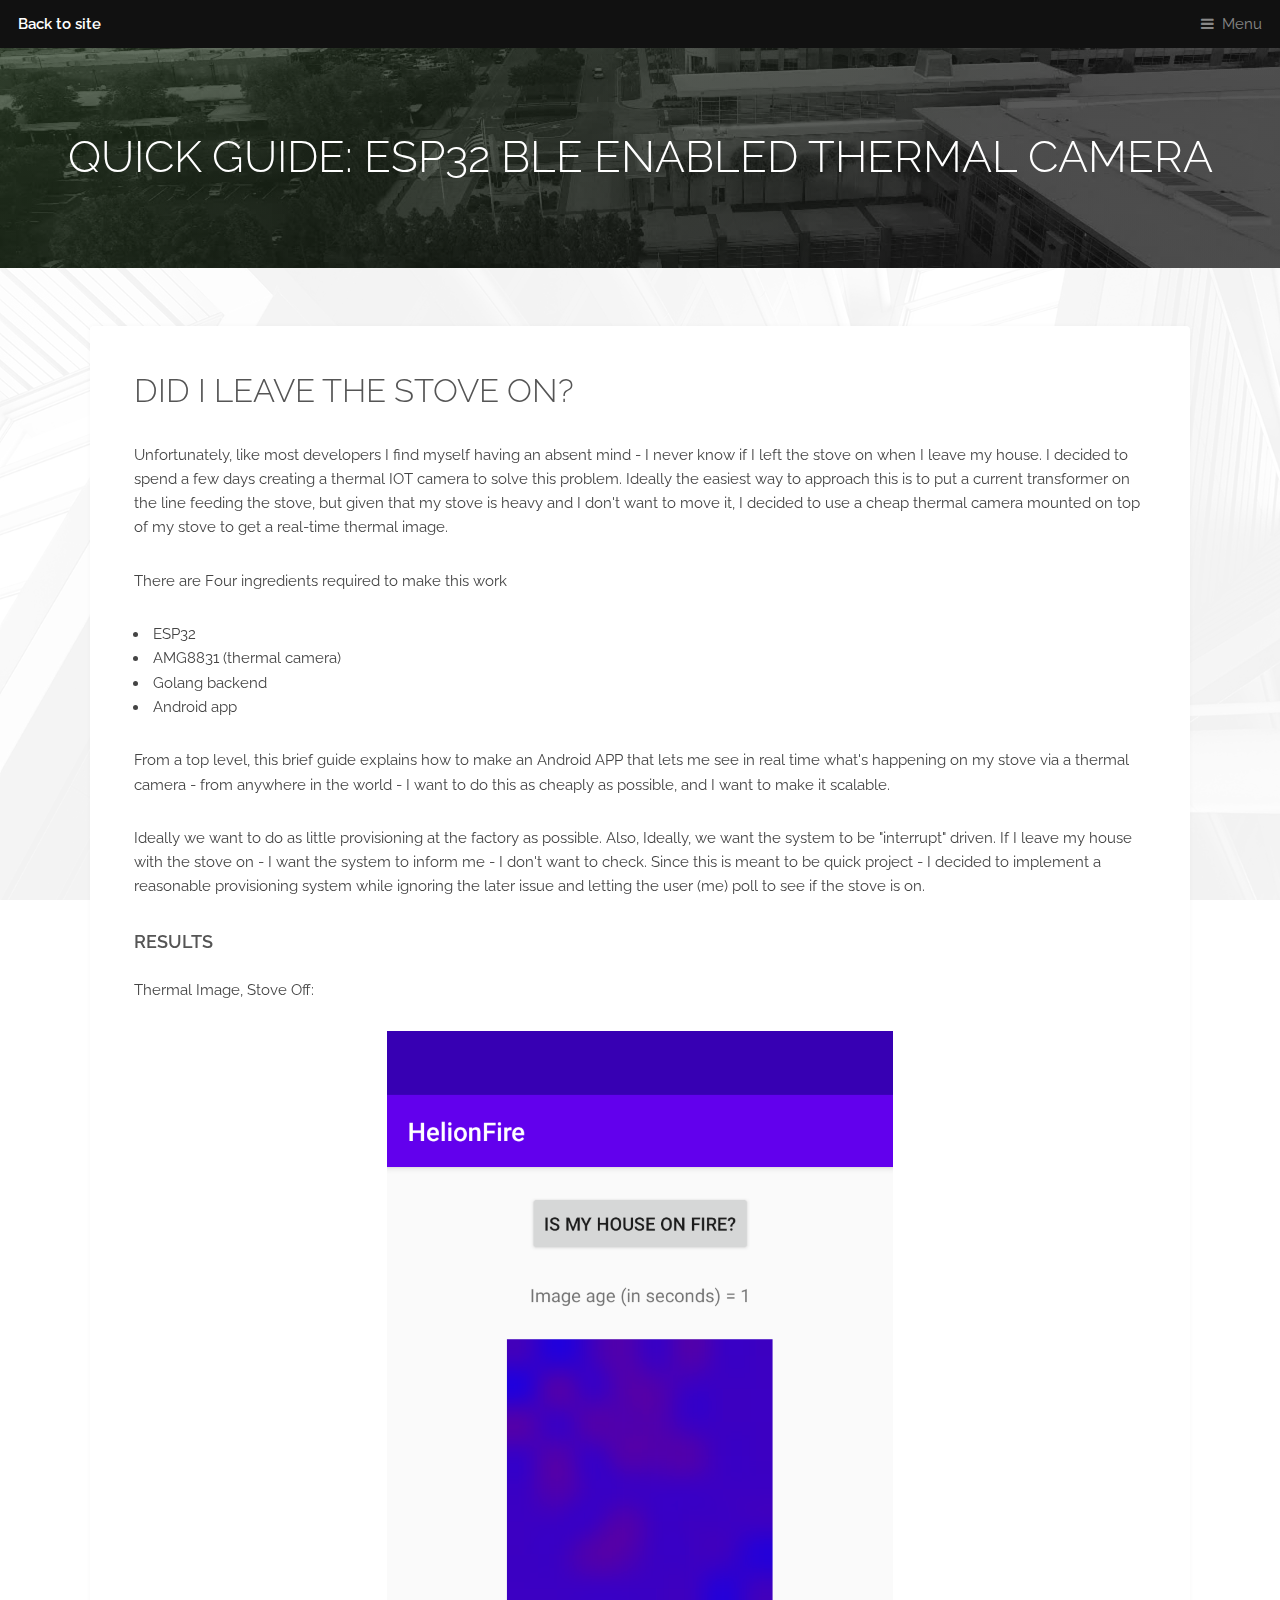
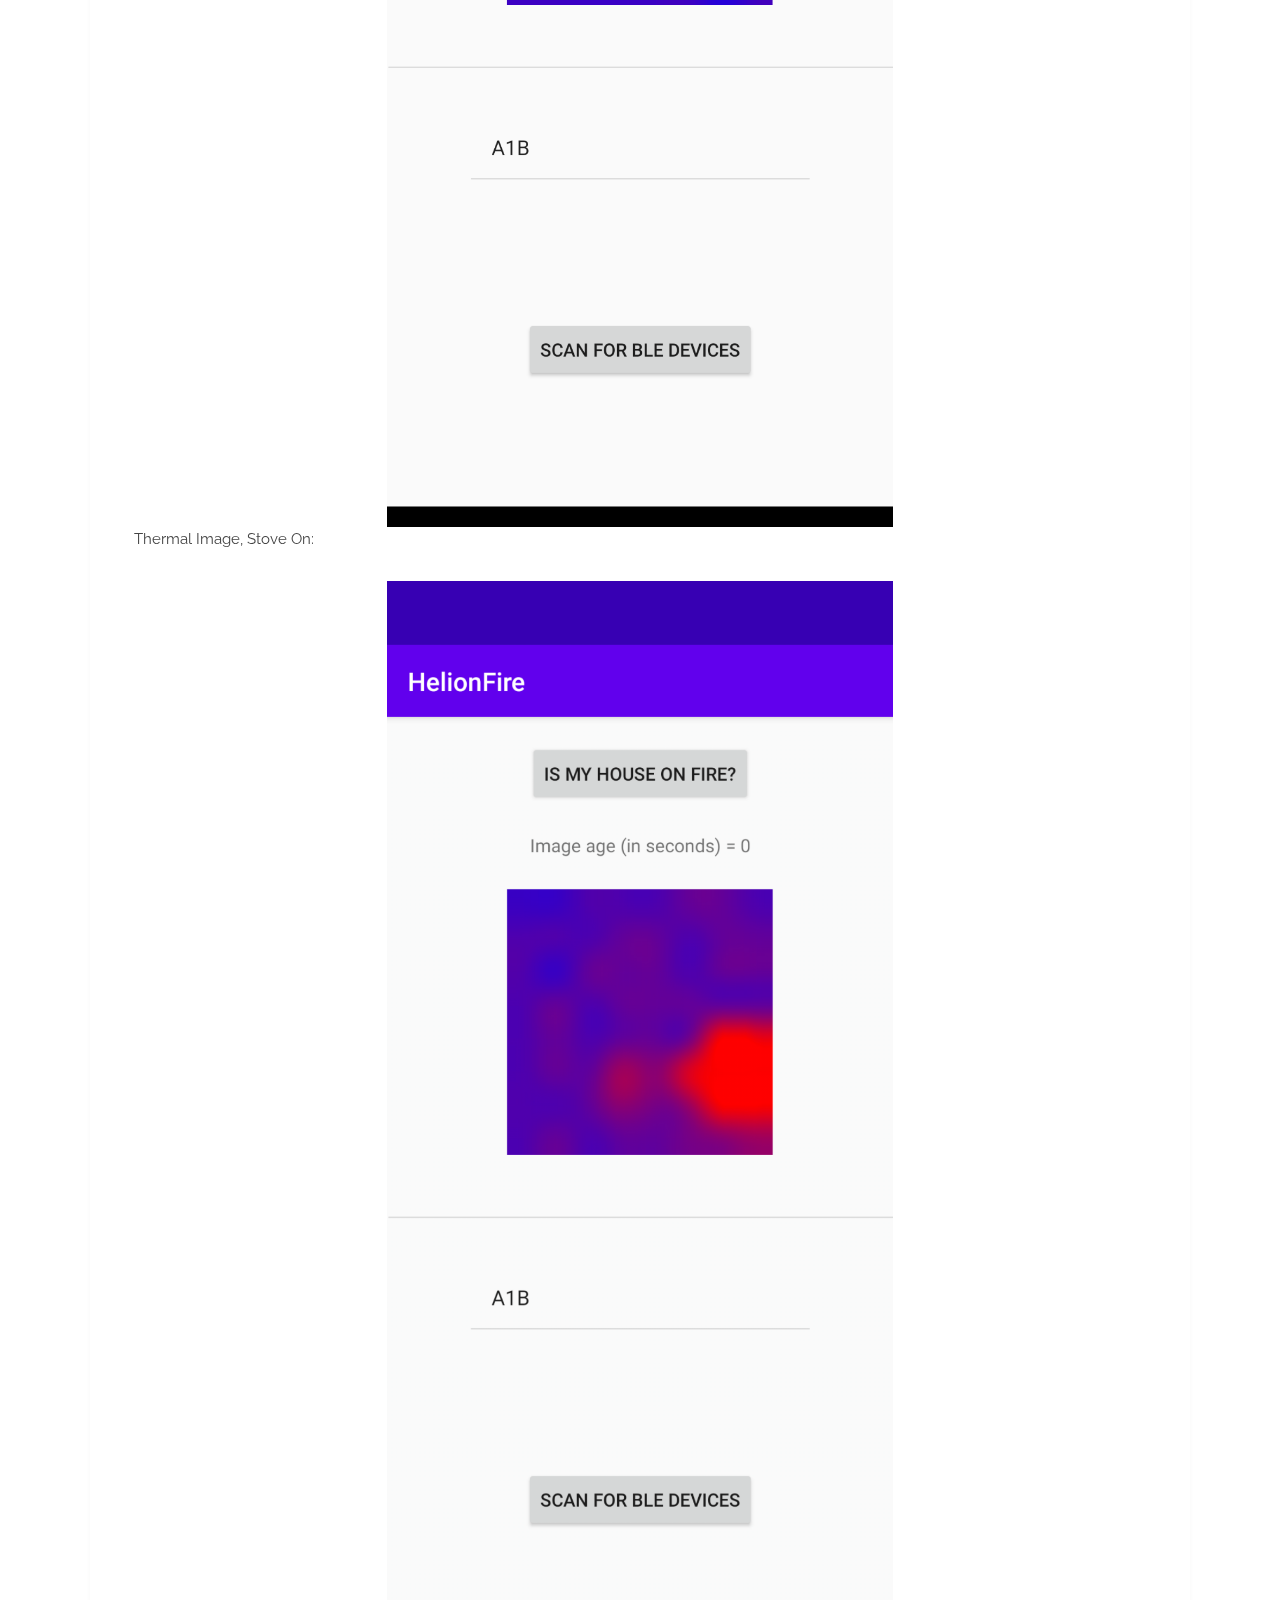
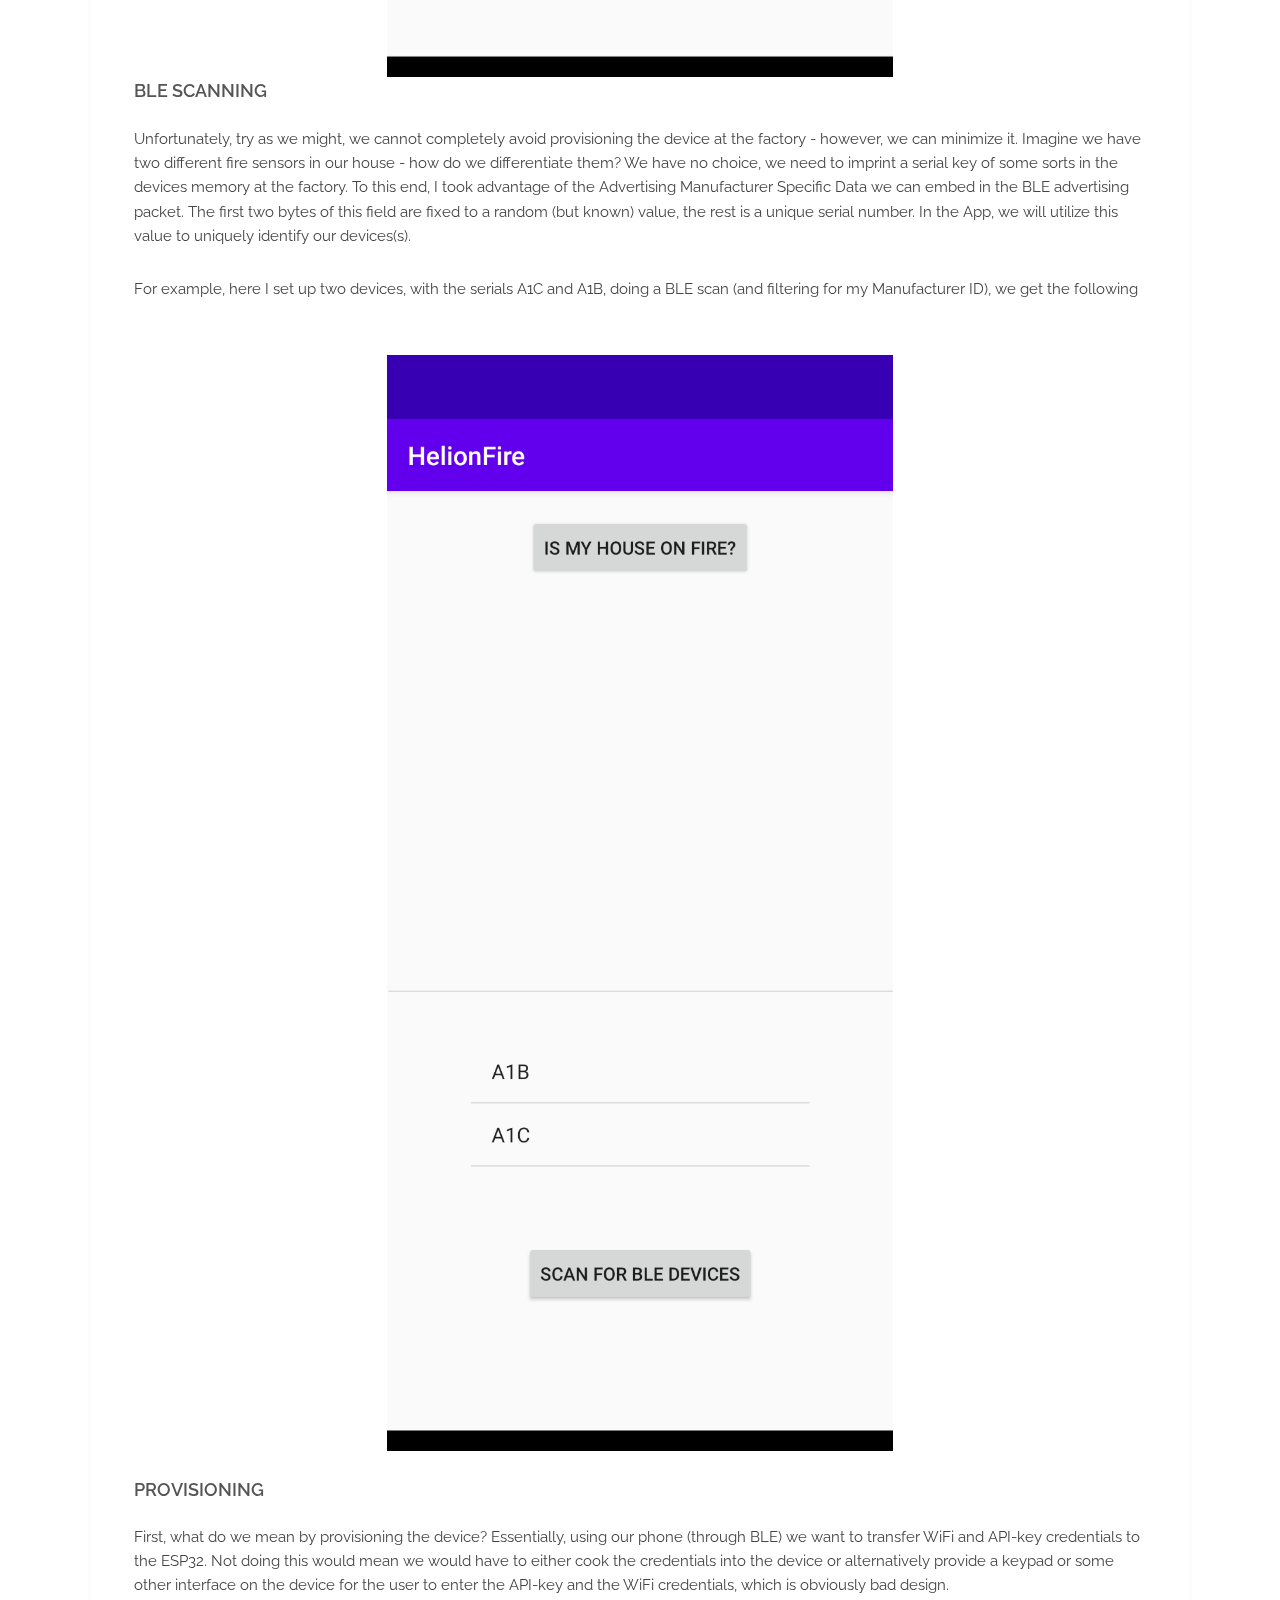
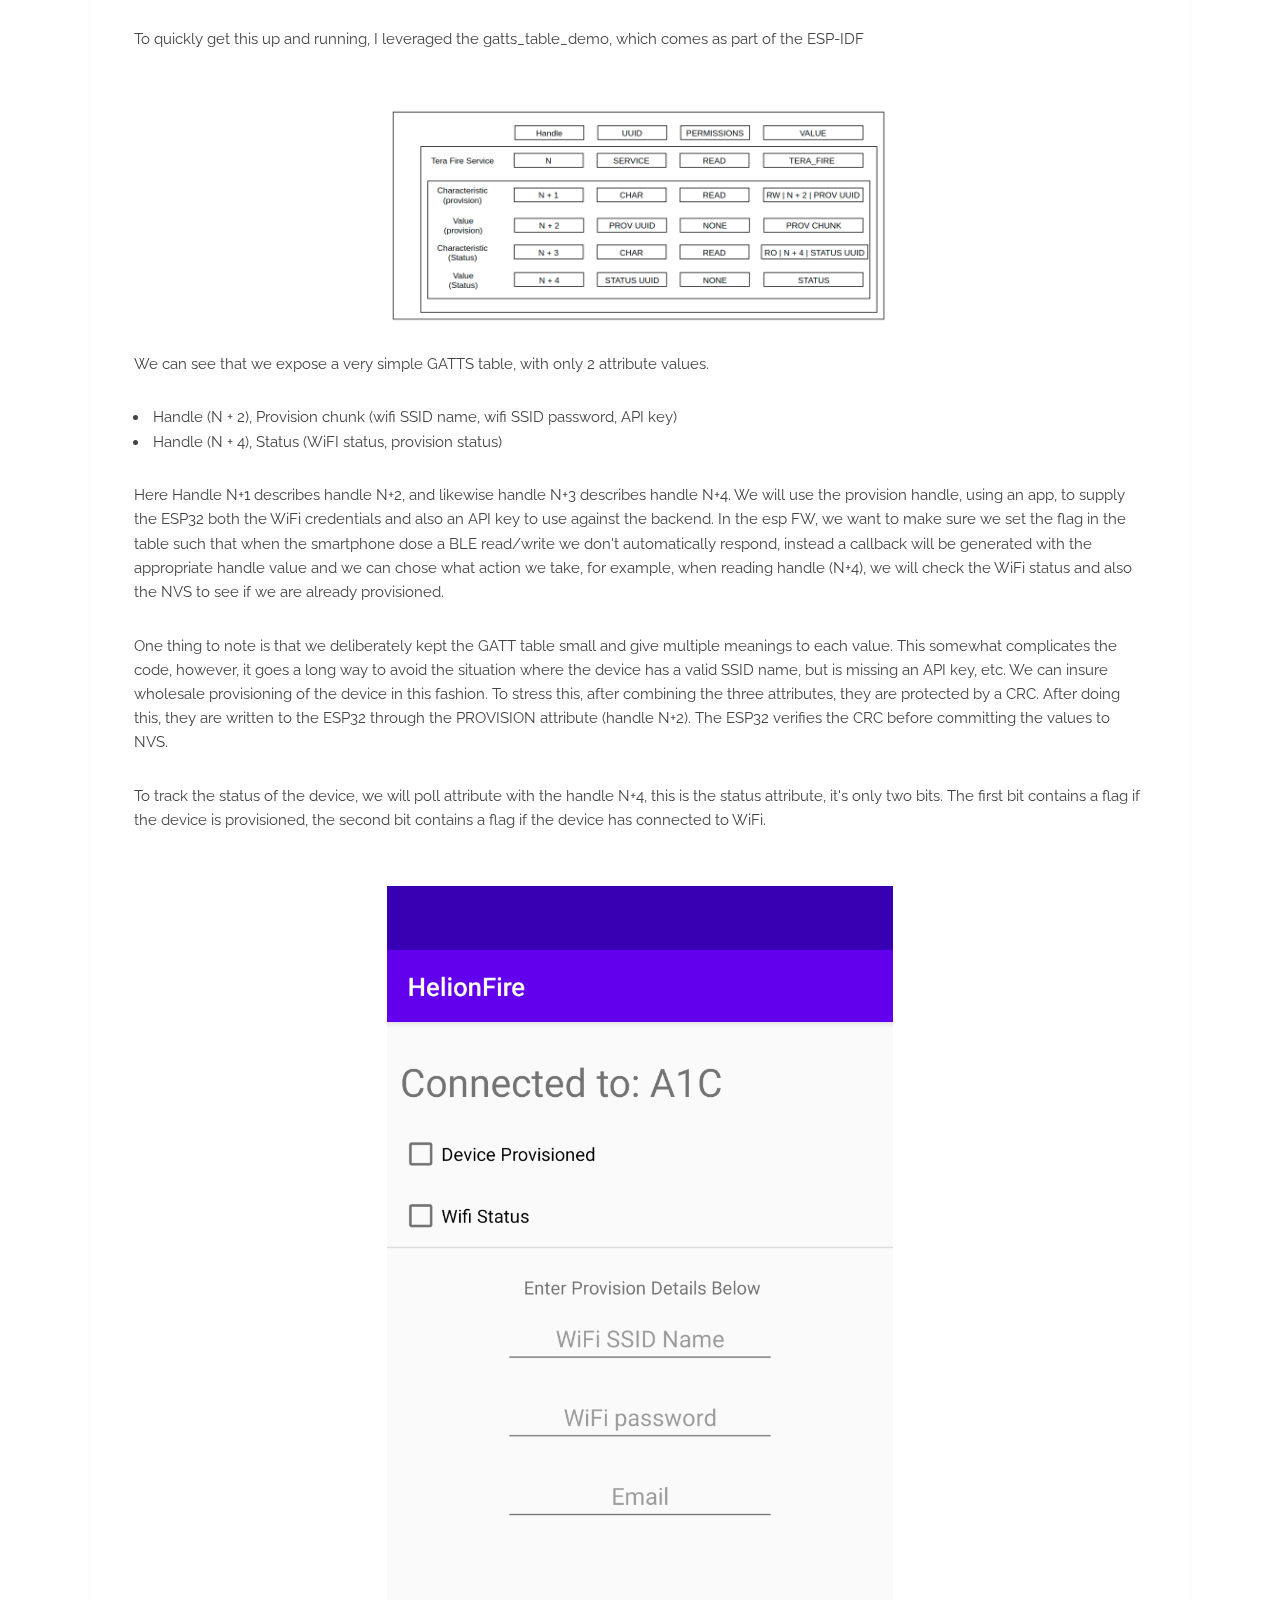
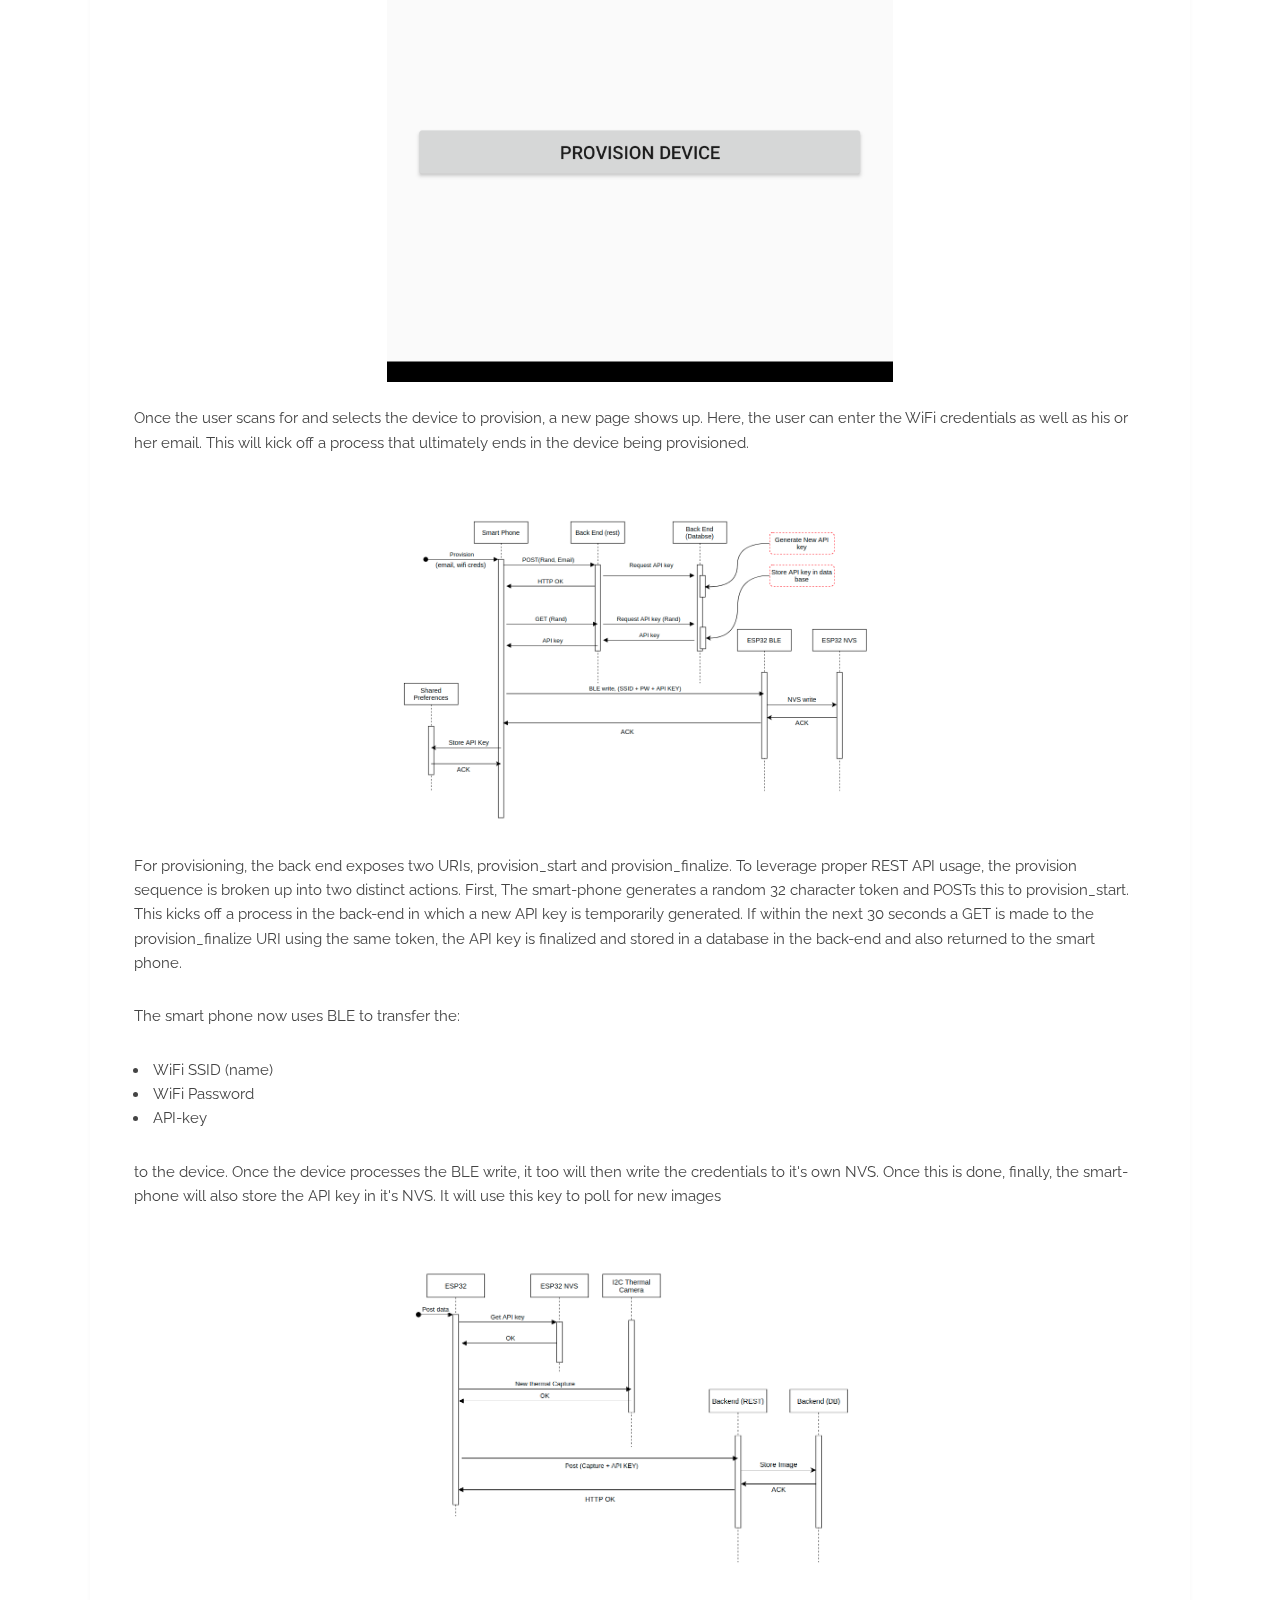
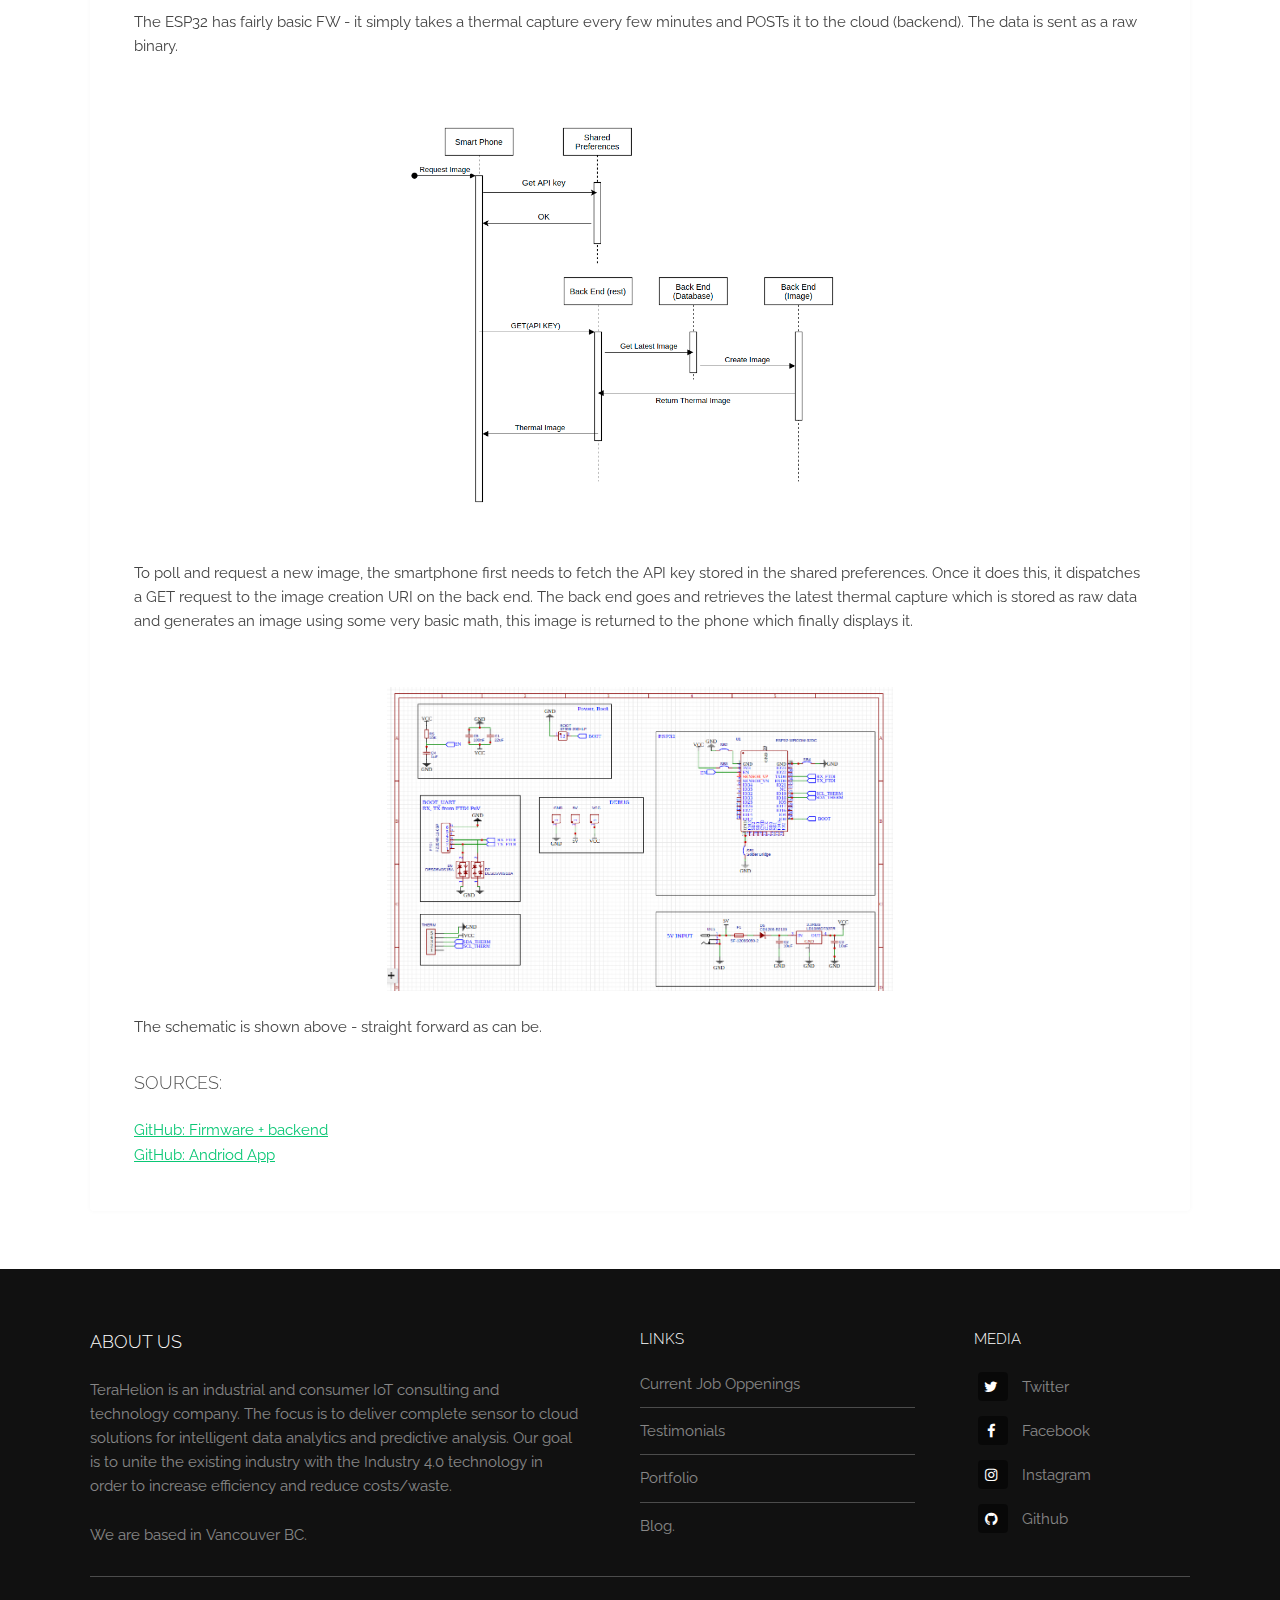
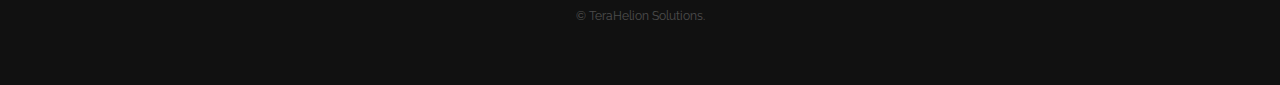
<file: ble_guide.html>
<!DOCTYPE HTML>
<!--
	Industrious by TEMPLATED
	templated.co @templatedco
	Released for free under the Creative Commons Attribution 3.0 license (templated.co/license)
-->
<html>
	<head>
		<title>Quicky Projects - BLE - Android Thermal Camera</title>
		<meta charset="utf-8" />
		<meta name="viewport" content="width=device-width, initial-scale=1, user-scalable=no" />
		<meta name="description" content="" />
		<meta name="keywords" content="" />
		<link rel="stylesheet" href="assets/css/main.css" />
	</head>
	<body class="is-preload">

		<!-- Header -->
			<header id="header">
				<a class="logo" href="index.html">Back to site</a>
				<nav>
					<a href="#menu">Menu</a>
				</nav>
			</header>

		<!-- Nav -->
			<nav id="menu">
				<ul class="links">
					<li><a href="index.html">Home</a></li>
				</ul>
			</nav>

		<!-- Heading -->
			<div id="heading" >
				<h1>Quick Guide: ESP32 BLE enabled Thermal Camera</h1>
			</div>

		<!-- Main -->
			<section id="main" class="wrapper">
				<div class="inner">
					<div class="content">
						<header>
							<h2>Did I leave the stove on?</h2>
						</header>
						<p>
						<p>Unfortunately, like most developers I find myself having an absent mind - I never know if I left
							the stove on when I leave my house. I decided to spend a few days creating a thermal IOT camera to solve this problem.
							Ideally the easiest way to approach this is to put a current transformer on the line feeding the stove,
							but given that my stove is heavy and I don't want to move it, I decided to use a cheap thermal camera mounted on 
							top of my stove to get a real-time thermal image. </p>

							<p> There are Four ingredients required to make this work </p>
							<ul>
								<li>ESP32</li>
								<li>AMG8831 (thermal camera)</li>
								<li>Golang backend</li>
								<li>Android app</li>
							  </ul> 

							<p> From a top level, this brief guide explains how to make an Android APP that lets me see in real time what's happening on my stove via 
								a thermal camera - from anywhere in the world - I want to do this as cheaply as possible, and I want to make it scalable. 
							</p>

							<p> Ideally we want to do as little provisioning at the factory as possible. Also, Ideally, we want the system to be "interrupt"
								driven. If I leave my house with the stove on - I want the system to inform me - I don't want to check. Since this is meant to be
								quick project - I decided to implement a reasonable provisioning system while ignoring the later issue and letting the user (me)
								poll to see if the stove is on.
							</p>

							<h3><b> Results </h3></b>

							<p>Thermal Image, Stove Off:</p>
							<img src="./blog/off-stove.png" alt="off-stove" class="center">

							<p>Thermal Image, Stove On:</p>
							<img src="./blog/on-stove.png" alt="off-stove" class="center">


							<h3><b> BLE Scanning </h3></b>

							<p> Unfortunately, try as we might, we cannot completely avoid provisioning the device at the factory - however, we can minimize it. Imagine we have
								two different fire sensors in our house - how do we differentiate them? We have no choice, we need to imprint a serial key of some sorts in the devices
								memory at the factory.

								To this end, I took advantage of the Advertising Manufacturer Specific Data we can embed in the BLE advertising packet. The first two bytes of this field are 
								fixed to a random (but known) value, the rest is a unique serial number. In the App, we will utilize this value to uniquely identify 
								our devices(s).
							</p>

							<p>
								For example, here I set up two devices, with the serials A1C and A1B, doing a BLE scan (and filtering for my Manufacturer ID), we get the following
              </p>	
                <br>
                <img src="./blog/two.png" alt="./blog/two.png" class="center">
                <br>
							<h3><b> Provisioning </h3></b>

							<p>First, what do we mean by provisioning the device? Essentially, using our phone (through BLE) we want to transfer WiFi and API-key credentials
								to the ESP32. Not doing this would mean we would have to either cook the credentials into the device or alternatively provide a keypad or some
								other interface on the device for the user to enter the API-key and the WiFi credentials, which is obviously bad design.
							</p>

							<p> To quickly get this up and running, I leveraged the gatts_table_demo, which comes as part of the ESP-IDF</p>
						
              <br>
							<img src="./blog/ble.png" alt="ble" class="center">
              <br>

							<p> We can see that we expose a very simple GATTS table, with only 2 attribute values. </p>
							<ul>
								<li>Handle (N + 2), Provision chunk (wifi SSID name, wifi SSID password, API key)</li>
								<li>Handle (N + 4), Status (WiFI status, provision status)</li>
							</ul> 

							<p> Here Handle N+1 describes handle N+2, and likewise handle N+3 describes handle N+4. We will use the provision handle, using an app, to supply the ESP32 
								both the WiFi credentials and also an API key to use against the backend. In the esp FW, we want to make sure we set the flag in the table such that when 
								the smartphone dose a BLE read/write we don't automatically respond, instead a callback will be generated with the appropriate handle value and we can 
							  chose what action we take, for example, when reading handle (N+4), we will check the WiFi status and also the NVS to see if we are already provisioned.
							</p>

							<p> One thing to note is that we deliberately kept the GATT table small and give multiple meanings to each value. This somewhat complicates the code, however,
								it goes a long way to avoid the situation where the device has a valid SSID name, but is missing an API key, etc. We can insure wholesale provisioning 
								of the device in this fashion. To stress this, after combining the three attributes, they are protected by a CRC. After doing this, they are written to the ESP32
								through the PROVISION attribute (handle N+2). The ESP32 verifies the CRC before committing the values to NVS.
							</p>

							<p> To track the status of the device, we will poll attribute with the handle N+4, this is the status attribute, it's only two bits. The first bit contains a flag if
								the device is provisioned, the second bit contains a flag if the device has connected to WiFi.
							</p>
 
              <br>
							<img src="./blog/provision_screen.png" alt="provision" class="center">
              <br>

							<p>Once the user scans for and selects the device to provision, a new page shows up. Here, the user can enter the WiFi credentials as well as his or her email.
							This will kick off a process that ultimately ends in the device being provisioned. </p>

              <br>
							<img src="./blog/provision_full.png" alt="provision" class="center">
              <br>

							<p> For provisioning, the back end exposes two URIs, provision_start and provision_finalize. To leverage proper REST API usage, the provision sequence
								is broken up into two distinct actions. First, The smart-phone generates a random 32 character token and POSTs this to provision_start. This kicks off a process 
								in the back-end in which a new API key is temporarily generated. If within the next 30 seconds a GET is made to the provision_finalize URI using the same token, the API key is 
								finalized and stored in a database in the back-end and also returned to the smart phone.
							</p>

							<p> The smart phone now uses BLE to transfer the: 
							<ul>
								<li>WiFi SSID (name)</li>
								<li>WiFi Password </li>
								<li>API-key</li>
							</ul> 

							to the device. Once the device processes the BLE write, it too will then write the credentials to it's own NVS. Once this is done, finally,
							the smart-phone will also store the API key in it's NVS. It will use this key to poll for new images</p>

              <br>
							<img src="./blog/esp32_store.png" alt="provision" class="center">
              <br>

              
							<p>The ESP32 has fairly basic FW - it simply takes a thermal capture every few minutes and POSTs it to the cloud (backend). The data is sent as a raw binary.
							</p>

              <br>
							<img src="./blog/back_end.png" alt="provision" class="center">
              <br>

							<p> To poll and request a new image, the smartphone first needs to fetch the API key stored in the shared preferences. Once it does this, it dispatches a 
								GET request to the image creation URI on the back end. The back end goes and retrieves the latest thermal capture which is stored as raw data and generates an image using 
								some very basic math, this image is returned to the phone which finally displays it.
							</p>

              <br>
              <img src="./blog/schematic.png" alt="provision" class="center">
							
              <br>
							<p>The schematic is shown above - straight forward as can be.</p>

              <h3> Sources: </h3>
              <a href="https://github.com/m0sf3tz/ble.git"> GitHub: Firmware + backend</a> <br>
              <a href="https://github.com/m0sf3tz/ble-app"> GitHub: Andriod App</a>
					</div>
				</div>
			</section>

      <!-- Footer -->
			<footer id="footer">
				<div class="inner">
					<div class="content">
						<section>
							<h3>About us</h3>
							<p> TeraHelion is an industrial and consumer IoT consulting and technology company. The focus is to deliver complete sensor 
              to cloud solutions for intelligent data analytics and predictive analysis. Our goal is to unite the existing industry with the Industry 4.0 technology
              in order to increase efficiency and reduce costs/waste.
              </br>
              </br>
              We are based in Vancouver BC.
              </p>
						</section>
						<section>
							<h4>Links</h4>
							<ul class="alt">
								<li><a href="#">Current Job Oppenings</a></li>
								<li><a href="#">Testimonials</a></li>
								<li><a href="#">Portfolio</a></li>
								<li><a href="#">Blog.</a></li>
							</ul>
						</section>
						<section>
							<h4>Media</h4>
							<ul class="plain">
								<li><a href="#"><i class="icon fa-twitter">&nbsp;</i>Twitter</a></li>
								<li><a href="#"><i class="icon fa-facebook">&nbsp;</i>Facebook</a></li>
								<li><a href="#"><i class="icon fa-instagram">&nbsp;</i>Instagram</a></li>
								<li><a href="#"><i class="icon fa-github">&nbsp;</i>Github</a></li>
							</ul>
						</section>
					</div>
					<div class="copyright">
						&copy; TeraHelion Solutions.
					</div>
				</div>
			</footer>

		<!-- Scripts -->
			<script src="assets/js/jquery.min.js"></script>
			<script src="assets/js/browser.min.js"></script>
			<script src="assets/js/breakpoints.min.js"></script>
			<script src="assets/js/util.js"></script>
			<script src="assets/js/main.js"></script>

	</body>
</html>
</file>
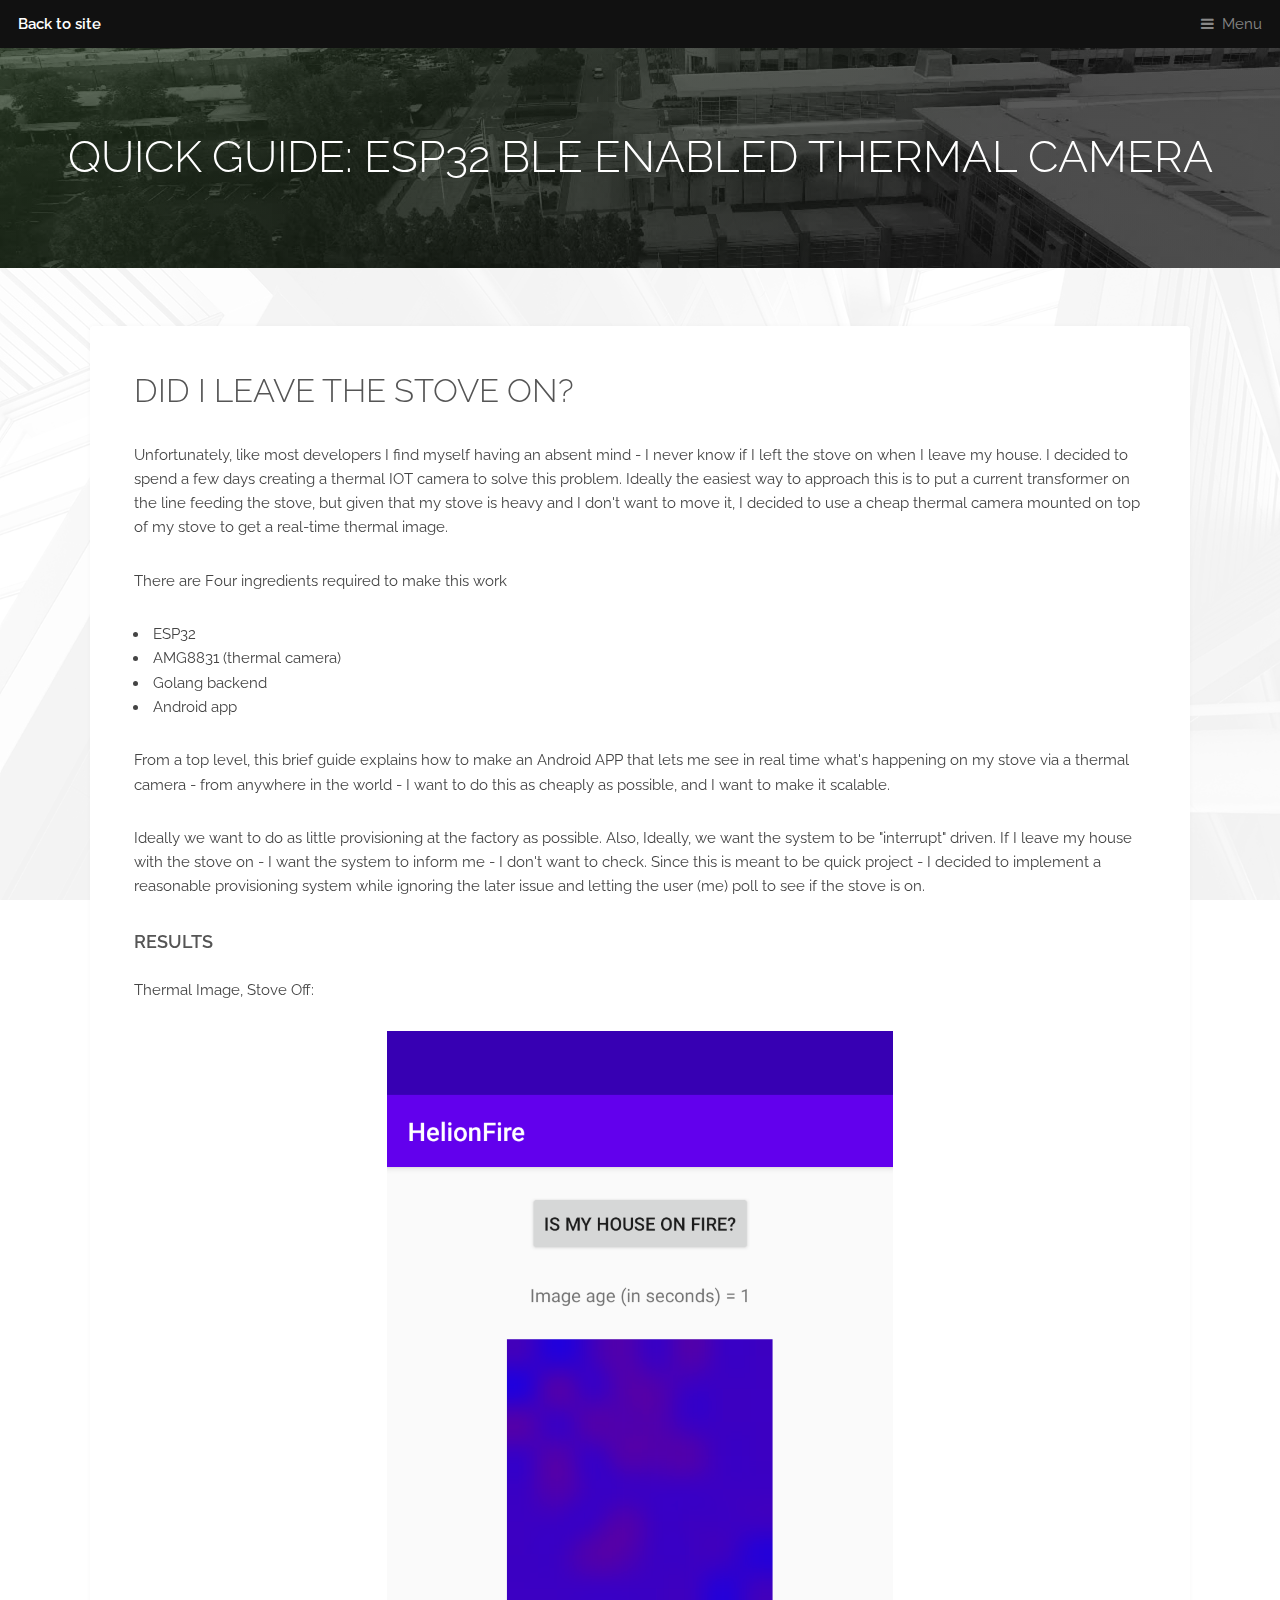
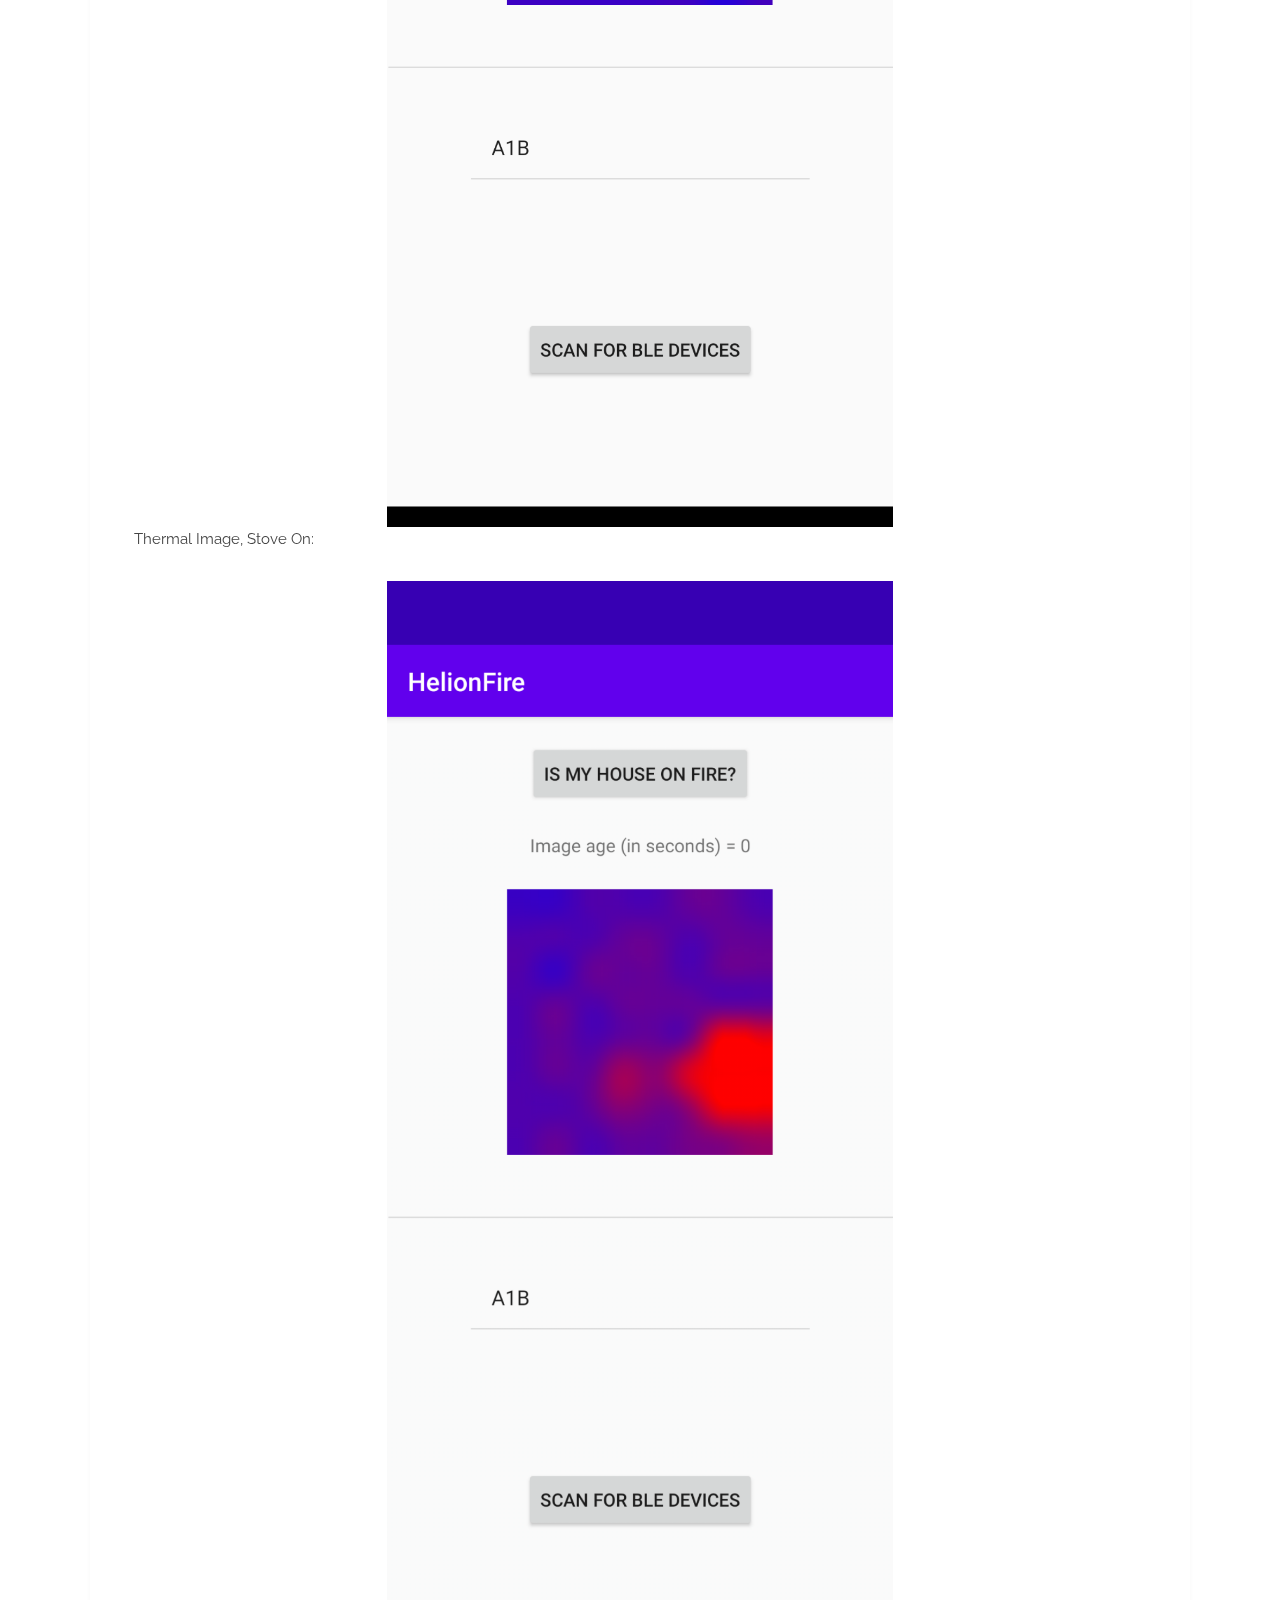
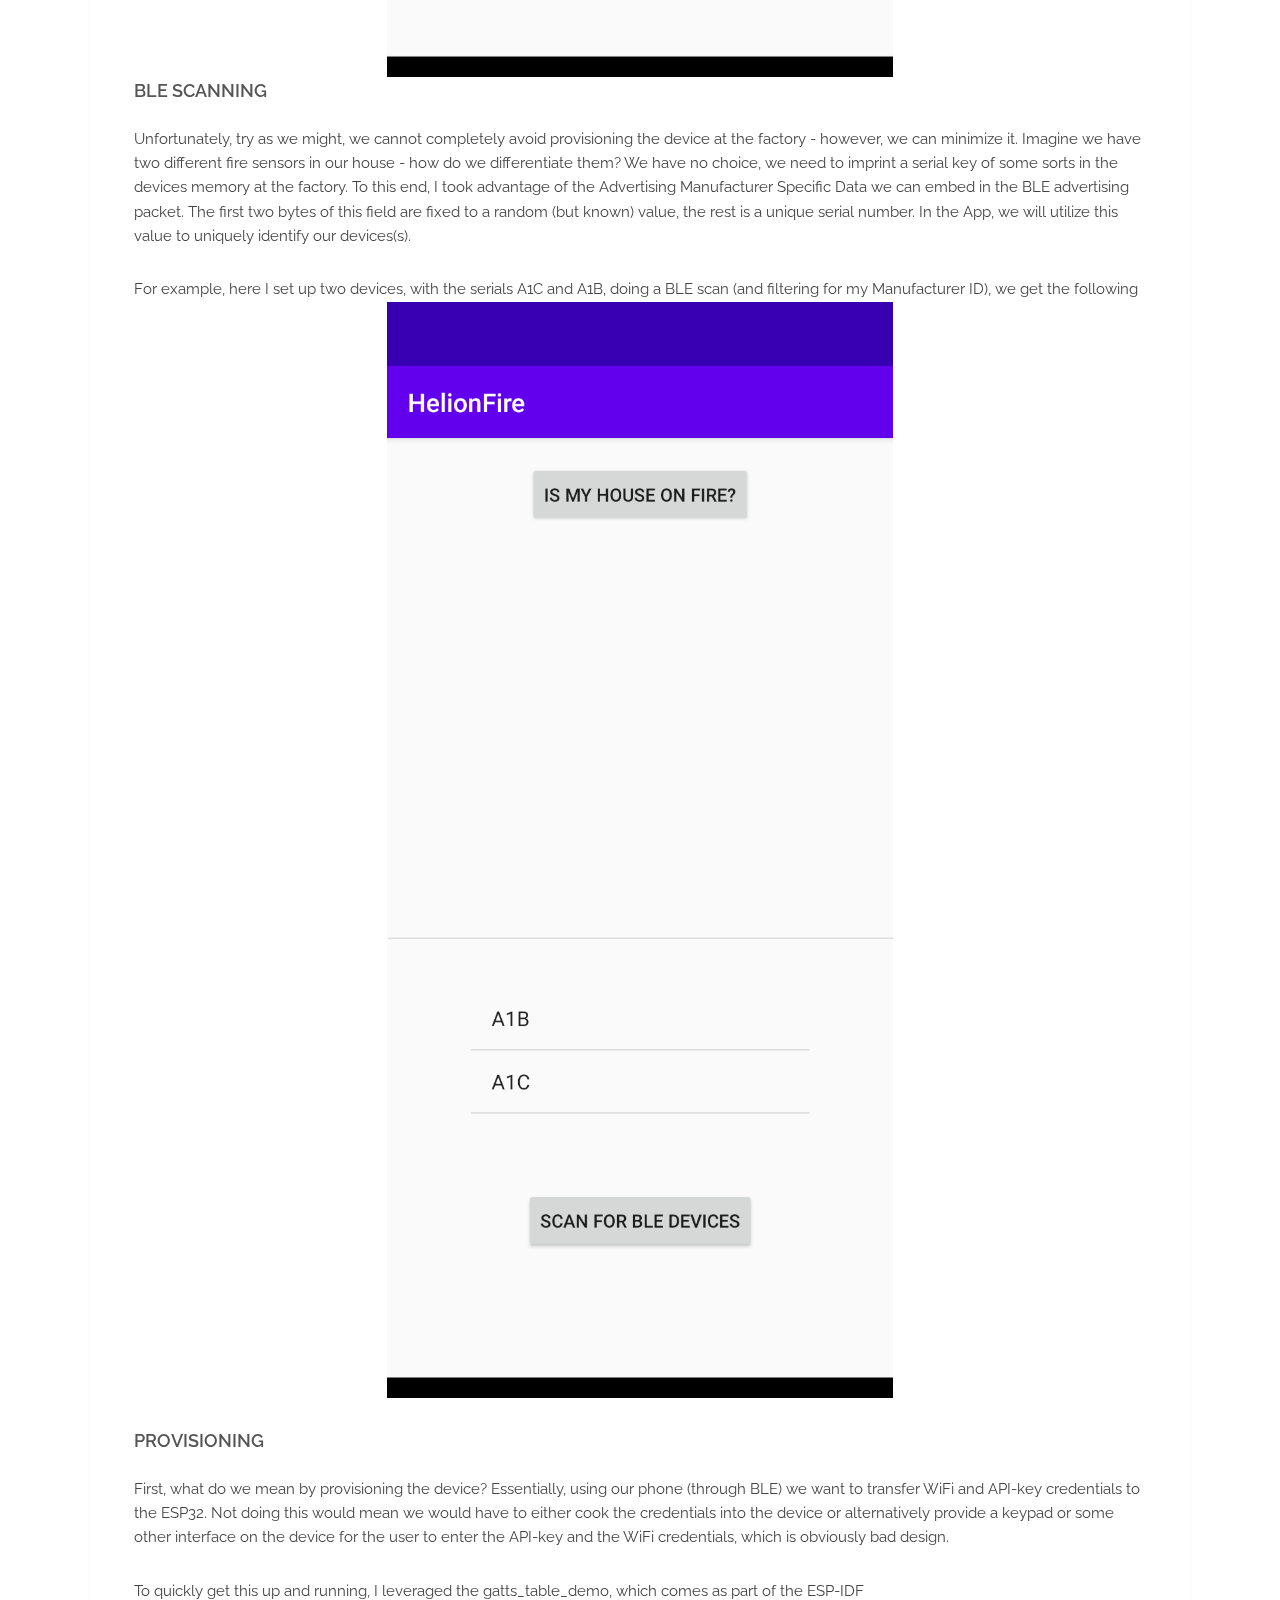
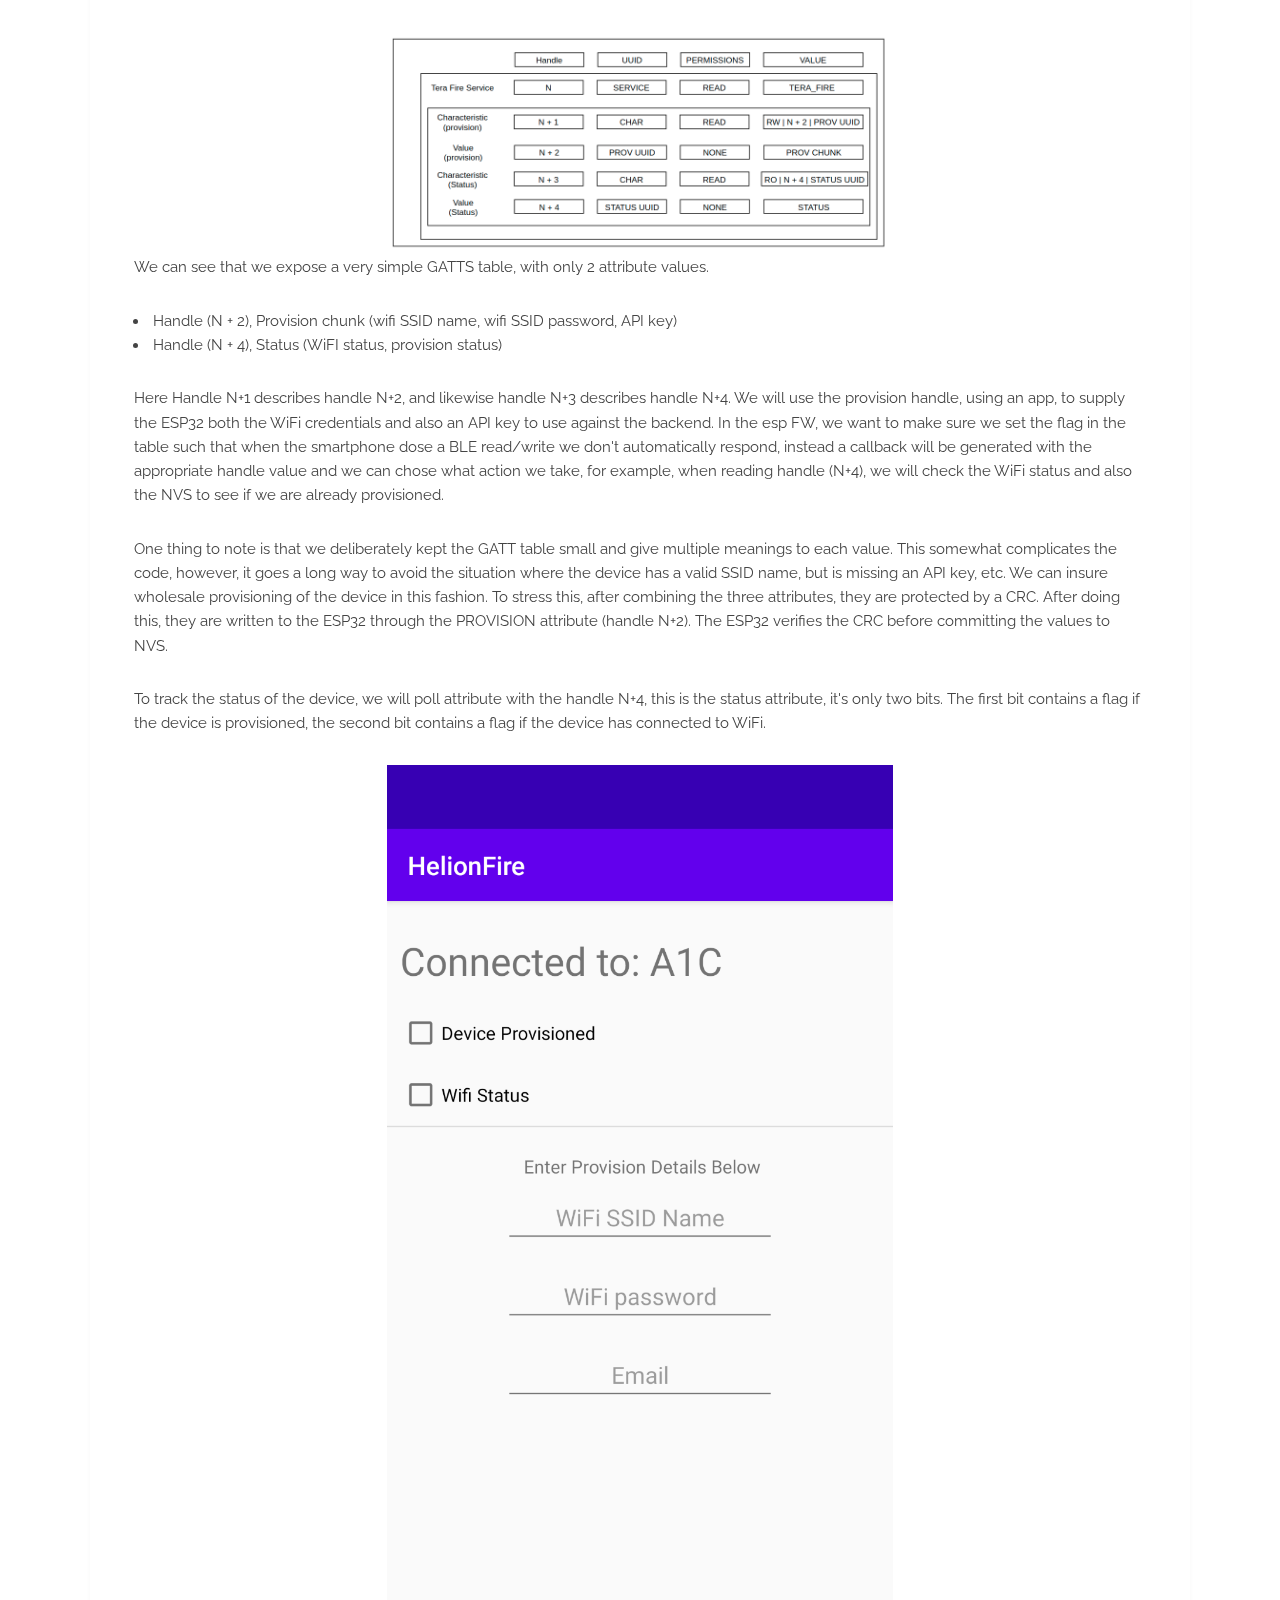
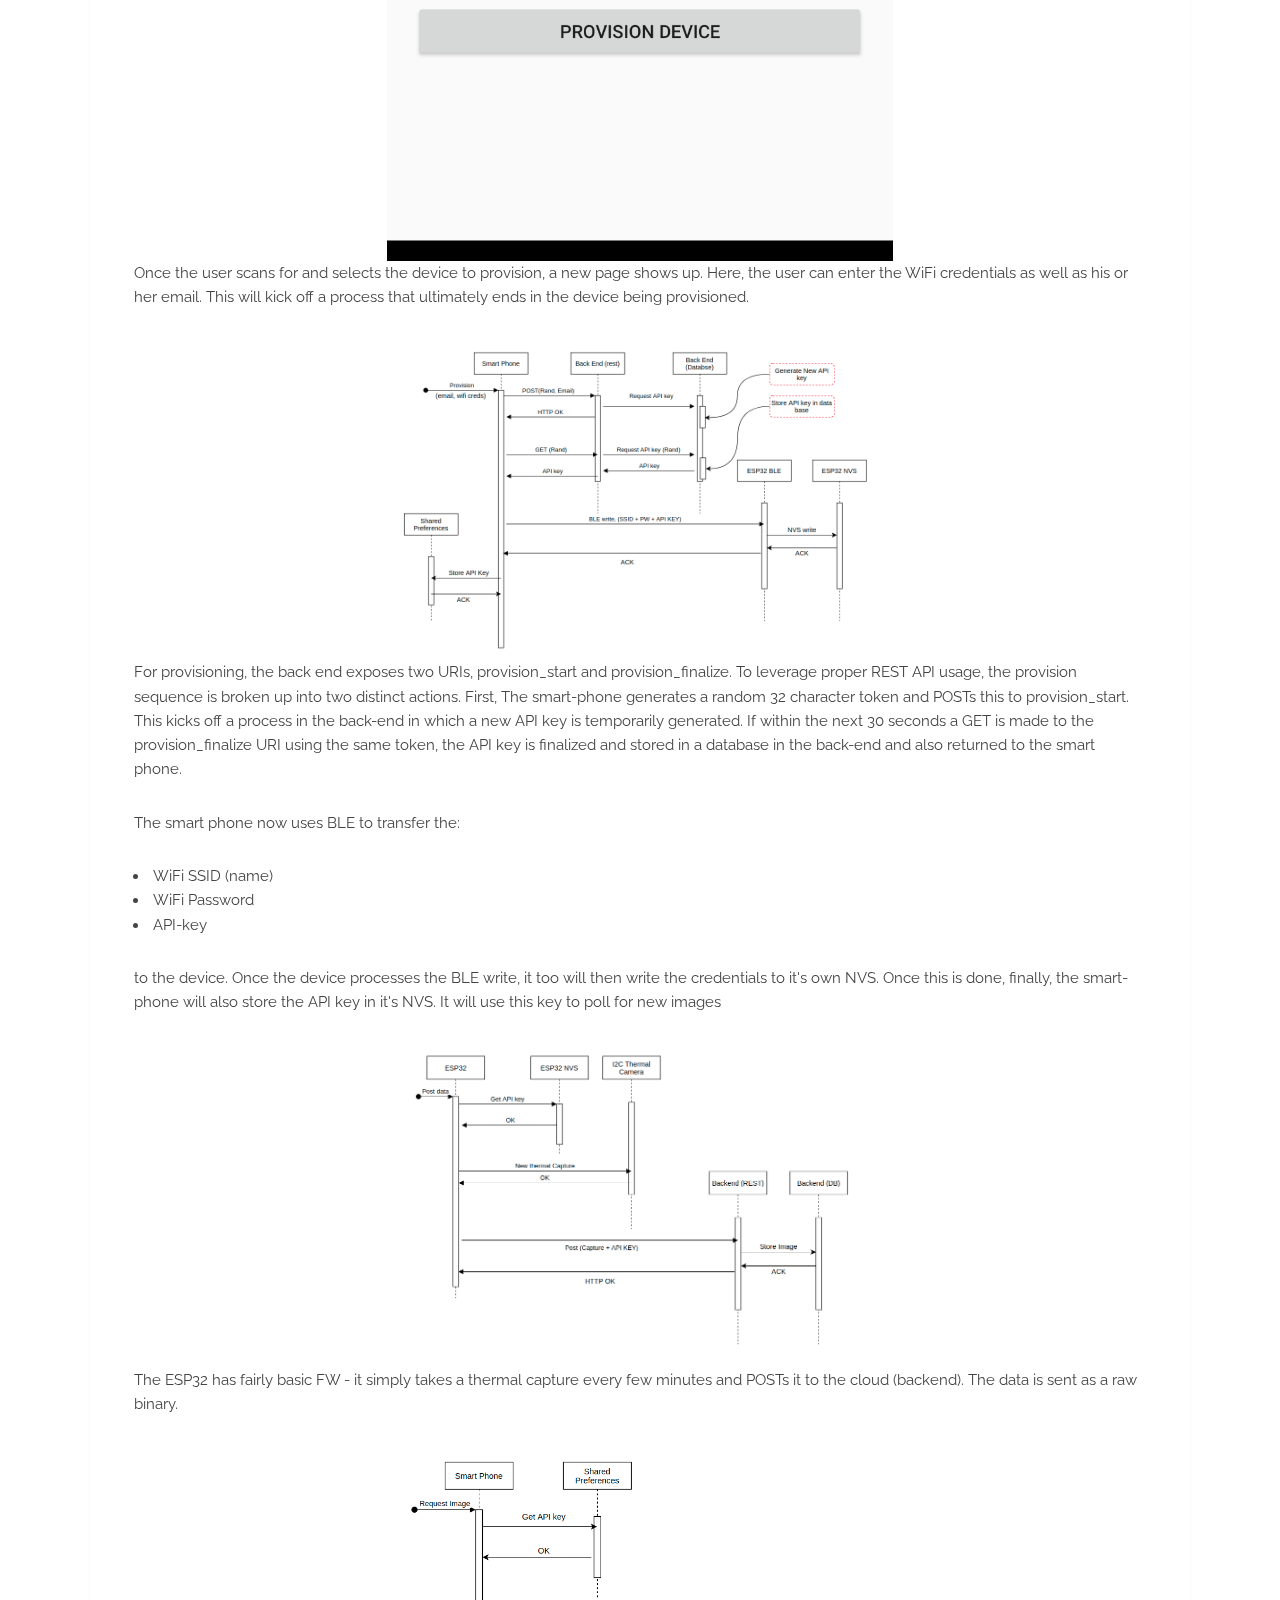
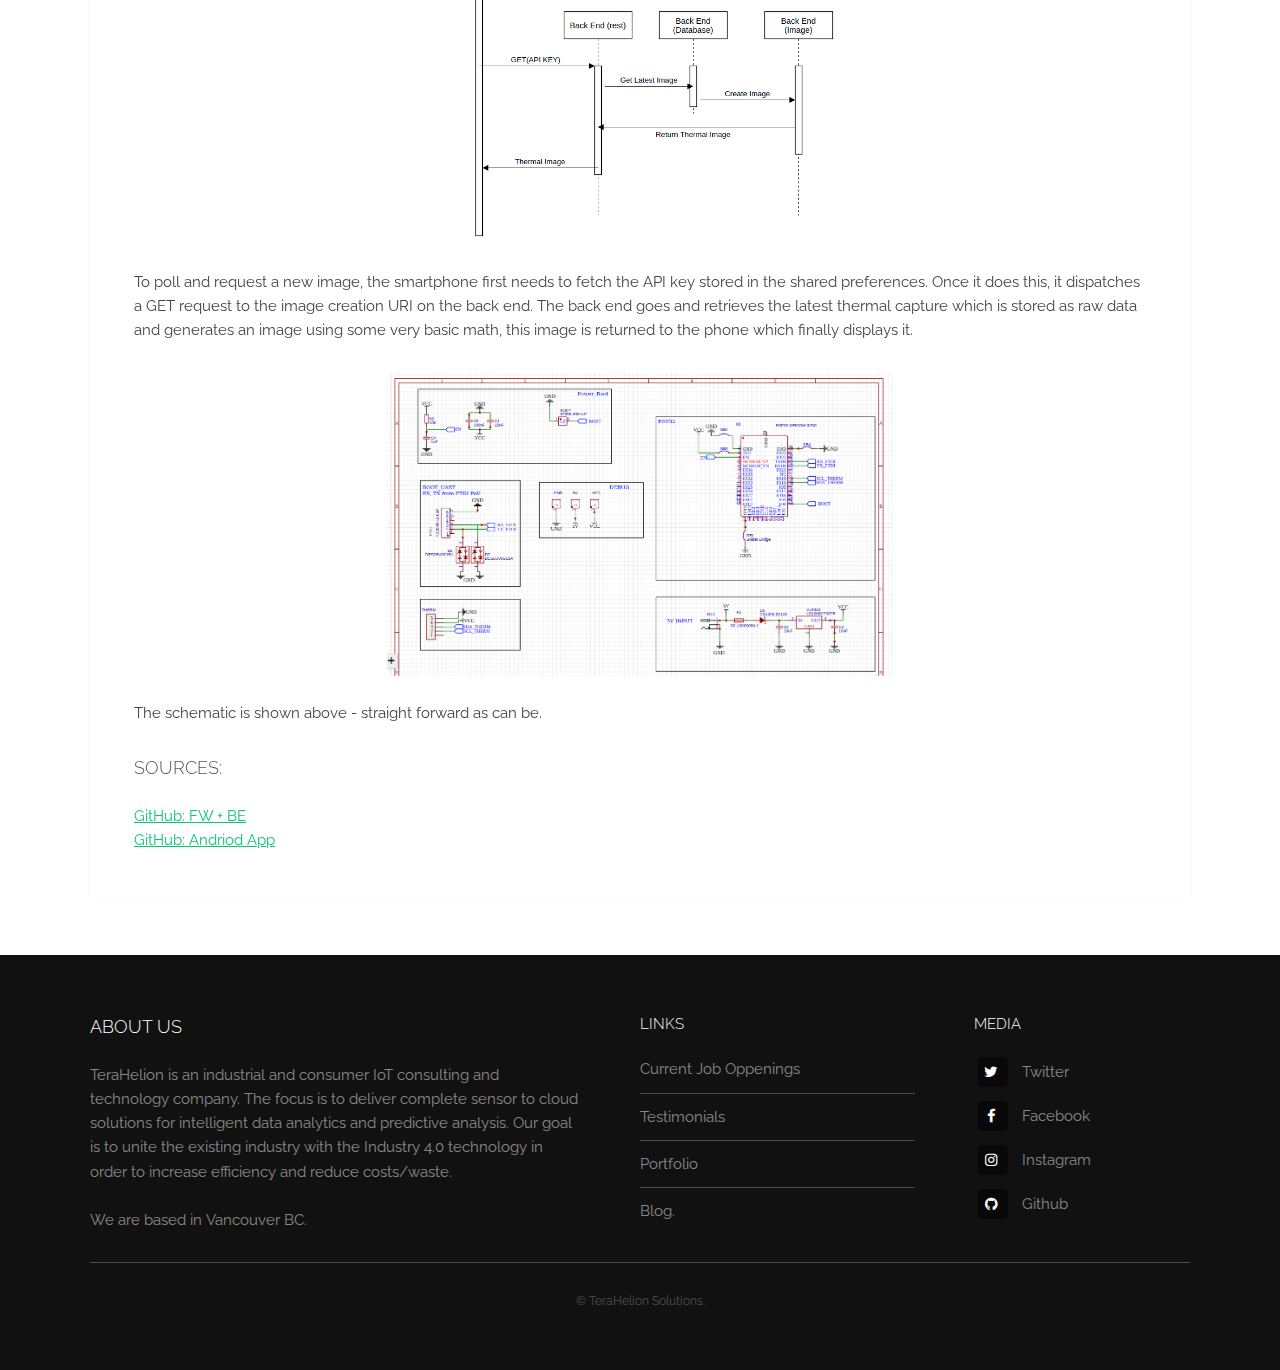
<file: generic.html>
<!DOCTYPE HTML>
<!--
	Industrious by TEMPLATED
	templated.co @templatedco
	Released for free under the Creative Commons Attribution 3.0 license (templated.co/license)
-->
<html>
	<head>
		<title>Quicky Projects - BLE - Android Thermal Camera</title>
		<meta charset="utf-8" />
		<meta name="viewport" content="width=device-width, initial-scale=1, user-scalable=no" />
		<meta name="description" content="" />
		<meta name="keywords" content="" />
		<link rel="stylesheet" href="assets/css/main.css" />
	</head>
	<body class="is-preload">

		<!-- Header -->
			<header id="header">
				<a class="logo" href="index.html">Back to site</a>
				<nav>
					<a href="#menu">Menu</a>
				</nav>
			</header>

		<!-- Nav -->
			<nav id="menu">
				<ul class="links">
					<li><a href="index.html">Home</a></li>
				</ul>
			</nav>

		<!-- Heading -->
			<div id="heading" >
				<h1>Quick Guide: ESP32 BLE enabled Thermal Camera</h1>
			</div>

		<!-- Main -->
			<section id="main" class="wrapper">
				<div class="inner">
					<div class="content">
						<header>
							<h2>Did I leave the stove on?</h2>
						</header>
						<p>
						<p>Unfortunately, like most developers I find myself having an absent mind - I never know if I left
							the stove on when I leave my house. I decided to spend a few days creating a thermal IOT camera to solve this problem.
							Ideally the easiest way to approach this is to put a current transformer on the line feeding the stove,
							but given that my stove is heavy and I don't want to move it, I decided to use a cheap thermal camera mounted on 
							top of my stove to get a real-time thermal image. </p>

							<p> There are Four ingredients required to make this work </p>
							<ul>
								<li>ESP32</li>
								<li>AMG8831 (thermal camera)</li>
								<li>Golang backend</li>
								<li>Android app</li>
							  </ul> 

							<p> From a top level, this brief guide explains how to make an Android APP that lets me see in real time what's happening on my stove via 
								a thermal camera - from anywhere in the world - I want to do this as cheaply as possible, and I want to make it scalable. 
							</p>

							<p> Ideally we want to do as little provisioning at the factory as possible. Also, Ideally, we want the system to be "interrupt"
								driven. If I leave my house with the stove on - I want the system to inform me - I don't want to check. Since this is meant to be
								quick project - I decided to implement a reasonable provisioning system while ignoring the later issue and letting the user (me)
								poll to see if the stove is on.
							</p>

							<h3><b> Results </h3></b>

							<p>Thermal Image, Stove Off:</p>
							<img src="./blog/off-stove.png" alt="off-stove" class="center">

							<p>Thermal Image, Stove On:</p>
							<img src="./blog/on-stove.png" alt="off-stove" class="center">


							<h3><b> BLE Scanning </h3></b>

							<p> Unfortunately, try as we might, we cannot completely avoid provisioning the device at the factory - however, we can minimize it. Imagine we have
								two different fire sensors in our house - how do we differentiate them? We have no choice, we need to imprint a serial key of some sorts in the devices
								memory at the factory.

								To this end, I took advantage of the Advertising Manufacturer Specific Data we can embed in the BLE advertising packet. The first two bytes of this field are 
								fixed to a random (but known) value, the rest is a unique serial number. In the App, we will utilize this value to uniquely identify 
								our devices(s).
							</p>

							<p>
								For example, here I set up two devices, with the serials A1C and A1B, doing a BLE scan (and filtering for my Manufacturer ID), we get the following
								<img src="./blog/two.png" alt="./blog/two.png" class="center">
							</p>

							<h3><b> Provisioning </h3></b>

							<p>First, what do we mean by provisioning the device? Essentially, using our phone (through BLE) we want to transfer WiFi and API-key credentials
								to the ESP32. Not doing this would mean we would have to either cook the credentials into the device or alternatively provide a keypad or some
								other interface on the device for the user to enter the API-key and the WiFi credentials, which is obviously bad design.
							</p>

							<p> To quickly get this up and running, I leveraged the gatts_table_demo, which comes as part of the ESP-IDF</p>
						
							<img src="./blog/ble.png" alt="ble" class="center">

							<p> We can see that we expose a very simple GATTS table, with only 2 attribute values. </p>
							<ul>
								<li>Handle (N + 2), Provision chunk (wifi SSID name, wifi SSID password, API key)</li>
								<li>Handle (N + 4), Status (WiFI status, provision status)</li>
							</ul> 

							<p> Here Handle N+1 describes handle N+2, and likewise handle N+3 describes handle N+4. We will use the provision handle, using an app, to supply the ESP32 
								both the WiFi credentials and also an API key to use against the backend. In the esp FW, we want to make sure we set the flag in the table such that when 
								the smartphone dose a BLE read/write we don't automatically respond, instead a callback will be generated with the appropriate handle value and we can 
							  chose what action we take, for example, when reading handle (N+4), we will check the WiFi status and also the NVS to see if we are already provisioned.
							</p>

							<p> One thing to note is that we deliberately kept the GATT table small and give multiple meanings to each value. This somewhat complicates the code, however,
								it goes a long way to avoid the situation where the device has a valid SSID name, but is missing an API key, etc. We can insure wholesale provisioning 
								of the device in this fashion. To stress this, after combining the three attributes, they are protected by a CRC. After doing this, they are written to the ESP32
								through the PROVISION attribute (handle N+2). The ESP32 verifies the CRC before committing the values to NVS.
							</p>

							<p> To track the status of the device, we will poll attribute with the handle N+4, this is the status attribute, it's only two bits. The first bit contains a flag if
								the device is provisioned, the second bit contains a flag if the device has connected to WiFi.
							</p>

							<img src="./blog/provision_screen.png" alt="provision" class="center">

							<p>Once the user scans for and selects the device to provision, a new page shows up. Here, the user can enter the WiFi credentials as well as his or her email.
							This will kick off a process that ultimately ends in the device being provisioned. </p>

							<img src="./blog/provision_full.png" alt="provision" class="center">

							<p> For provisioning, the back end exposes two URIs, provision_start and provision_finalize. To leverage proper REST API usage, the provision sequence
								is broken up into two distinct actions. First, The smart-phone generates a random 32 character token and POSTs this to provision_start. This kicks off a process 
								in the back-end in which a new API key is temporarily generated. If within the next 30 seconds a GET is made to the provision_finalize URI using the same token, the API key is 
								finalized and stored in a database in the back-end and also returned to the smart phone.
							</p>

							<p> The smart phone now uses BLE to transfer the: 
							<ul>
								<li>WiFi SSID (name)</li>
								<li>WiFi Password </li>
								<li>API-key</li>
							</ul> 

							to the device. Once the device processes the BLE write, it too will then write the credentials to it's own NVS. Once this is done, finally,
							the smart-phone will also store the API key in it's NVS. It will use this key to poll for new images</p>

							<img src="./blog/esp32_store.png" alt="provision" class="center">

							<p>The ESP32 has fairly basic FW - it simply takes a thermal capture every few minutes and POSTs it to the cloud (backend). The data is sent as a raw binary.
							</p>

							<img src="./blog/back_end.png" alt="provision" class="center">

							<p> To poll and request a new image, the smartphone first needs to fetch the API key stored in the shared preferences. Once it does this, it dispatches a 
								GET request to the image creation URI on the back end. The back end goes and retrieves the latest thermal capture which is stored as raw data and generates an image using 
								some very basic math, this image is returned to the phone which finally displays it.
							</p>

							<img src="./blog/schematic.png" alt="provision" class="center">
							
              <br>
							<p>The schematic is shown above - straight forward as can be.</p>

              <h3> Sources: </h3>
              <a href="https://github.com/m0sf3tz/ble.git"> GitHub: FW + BE</a> <br>
              <a href="https://github.com/m0sf3tz/ble-app"> GitHub: Andriod App</a>
					</div>
				</div>
			</section>

      <!-- Footer -->
			<footer id="footer">
				<div class="inner">
					<div class="content">
						<section>
							<h3>About us</h3>
							<p> TeraHelion is an industrial and consumer IoT consulting and technology company. The focus is to deliver complete sensor 
              to cloud solutions for intelligent data analytics and predictive analysis. Our goal is to unite the existing industry with the Industry 4.0 technology
              in order to increase efficiency and reduce costs/waste.
              </br>
              </br>
              We are based in Vancouver BC.
              </p>
						</section>
						<section>
							<h4>Links</h4>
							<ul class="alt">
								<li><a href="#">Current Job Oppenings</a></li>
								<li><a href="#">Testimonials</a></li>
								<li><a href="#">Portfolio</a></li>
								<li><a href="#">Blog.</a></li>
							</ul>
						</section>
						<section>
							<h4>Media</h4>
							<ul class="plain">
								<li><a href="#"><i class="icon fa-twitter">&nbsp;</i>Twitter</a></li>
								<li><a href="#"><i class="icon fa-facebook">&nbsp;</i>Facebook</a></li>
								<li><a href="#"><i class="icon fa-instagram">&nbsp;</i>Instagram</a></li>
								<li><a href="#"><i class="icon fa-github">&nbsp;</i>Github</a></li>
							</ul>
						</section>
					</div>
					<div class="copyright">
						&copy; TeraHelion Solutions.
					</div>
				</div>
			</footer>

		<!-- Scripts -->
			<script src="assets/js/jquery.min.js"></script>
			<script src="assets/js/browser.min.js"></script>
			<script src="assets/js/breakpoints.min.js"></script>
			<script src="assets/js/util.js"></script>
			<script src="assets/js/main.js"></script>

	</body>
</html>
</file>
<file: assets/css/main.css>
@import url(font-awesome.min.css);
@import url("https://fonts.googleapis.com/css?family=Raleway:200,300,400,500,600");
/*
	Industrious by TEMPLATED
	templated.co @templatedco
	Released for free under the Creative Commons Attribution 3.0 license (templated.co/license)
*/
/* Basic */
@-ms-viewport {
  width: device-width; }
body {
  -ms-overflow-style: scrollbar; }

@media screen and (max-width: 480px) {
  html, body {
    min-width: 320px; } }
html {
  box-sizing: border-box; }

*, *:before, *:after {
  box-sizing: inherit; }

body {
  background: #ffffff; }
  body.is-preload *, body.is-preload *:before, body.is-preload *:after {
    -moz-animation: none !important;
    -webkit-animation: none !important;
    -ms-animation: none !important;
    animation: none !important;
    -moz-transition: none !important;
    -webkit-transition: none !important;
    -ms-transition: none !important;
    transition: none !important; }

html, body, div, span, applet, object,
iframe, h1, h2, h3, h4, h5, h6, p, blockquote,
pre, a, abbr, acronym, address, big, cite,
code, del, dfn, em, img, ins, kbd, q, s, samp,
small, strike, strong, sub, sup, tt, var, b,
u, i, center, dl, dt, dd, ol, ul, li, fieldset,
form, label, legend, table, caption, tbody,
tfoot, thead, tr, th, td, article, aside,
canvas, details, embed, figure, figcaption,
footer, header, hgroup, menu, nav, output, ruby,
section, summary, time, mark, audio, video {
  margin: 0;
  padding: 0;
  border: 0;
  font-size: 100%;
  font: inherit;
  vertical-align: baseline; }

article, aside, details, figcaption, figure,
footer, header, hgroup, menu, nav, section {
  display: block; }

body {
  line-height: 1; }

ol, ul {
  list-style: none; }

blockquote, q {
  quotes: none; }
  blockquote:before, blockquote:after, q:before, q:after {
    content: '';
    content: none; }

table {
  border-collapse: collapse;
  border-spacing: 0; }

body {
  -webkit-text-size-adjust: none; }

mark {
  background-color: transparent;
  color: inherit; }

input::-moz-focus-inner {
  border: 0;
  padding: 0; }

input, select, textarea {
  -moz-appearance: none;
  -webkit-appearance: none;
  -ms-appearance: none;
  appearance: none; }

/* Typography */
html {
  font-size: 13pt; }
  @media screen and (max-width: 1680px) {
    html {
      font-size: 11pt; } }
  @media screen and (max-width: 980px) {
    html {
      font-size: 12pt; } }
  @media screen and (max-width: 480px) {
    html {
      font-size: 11pt; } }

body {
  background-color: #ffffff;
  color: #444444; }

body, input, select, textarea {
  font-family: "Raleway", Arial, Helvetica, sans-serif;
  font-weight: 400;
  font-size: 1rem;
  line-height: 1.65; }

a {
  -moz-transition: color 0.2s ease-in-out;
  -webkit-transition: color 0.2s ease-in-out;
  -ms-transition: color 0.2s ease-in-out;
  transition: color 0.2s ease-in-out;
  text-decoration: underline; }
  a:hover {
    text-decoration: none; }

strong, b {
  font-weight: 600; }

em, i {
  font-style: italic; }

p {
  margin: 0 0 2rem 0; }

header.special {
  text-align: center;
  margin-bottom: 4rem; }
  header.special p {
    max-width: 75%;
    margin-left: auto;
    margin-right: auto; }

h1, h2, h3, h4, h5, h6 {
  font-weight: 300;
  line-height: 1.5;
  text-transform: uppercase;
  margin: 0 0 1.5rem 0; }
  h1 a, h2 a, h3 a, h4 a, h5 a, h6 a {
    color: inherit;
    text-decoration: none; }

h1 {
  font-size: 3rem;
  line-height: 1.2; }

h2 {
  font-size: 2.25rem;
  line-height: 1.3; }

h3 {
  font-size: 1.25rem; }

h4 {
  font-size: 1rem; }

h5 {
  font-size: 0.9rem; }

h6 {
  font-size: 0.7rem; }

@media screen and (max-width: 736px) {
  h1 {
    font-size: 2.75rem;
    line-height: 1.3; }

  h2 {
    font-size: 1.75rem;
    line-height: 1.5; }

  h3 {
    font-size: 1.25rem; } }
sub {
  font-size: 0.8rem;
  position: relative;
  top: 0.5rem; }

sup {
  font-size: 0.8rem;
  position: relative;
  top: -0.5rem; }

blockquote {
  border-left: solid 0.5rem;
  font-style: italic;
  margin: 0 0 2rem 0;
  padding: 1rem 0 1rem 2rem; }

code {
  border-radius: 4px;
  border: solid 1px;
  font-family: "Courier New", monospace;
  font-size: 0.9rem;
  margin: 0 0.25rem;
  padding: 0.25rem 0.65rem; }

pre {
  -webkit-overflow-scrolling: touch;
  font-family: "Courier New", monospace;
  font-size: 0.9rem;
  margin: 0 0 2rem 0; }
  pre code {
    display: block;
    line-height: 1.75;
    padding: 1rem 1.5rem;
    overflow-x: auto; }

hr {
  border: 0;
  border-bottom: solid 1px;
  margin: 2rem 0; }
  hr.major {
    margin: 4rem 0; }

input, select, textarea {
  color: #555555; }

a {
  color: #0ac775; }

strong, b {
  color: #555555; }

h1, h2, h3, h4, h5, h6 {
  color: #555555; }

blockquote {
  border-left-color: rgba(0, 0, 0, 0.25); }

code {
  background: rgba(0, 0, 0, 0.075);
  border-color: rgba(0, 0, 0, 0.25); }

hr {
  border-bottom-color: rgba(0, 0, 0, 0.25); }

/* Inner */
.inner {
  margin: 0 auto;
  width: 75rem;
  max-width: calc(100% - 6rem); }
  @media screen and (max-width: 480px) {
    .inner {
      max-width: calc(100% - 3rem); } }

/* Button */
input[type="submit"],
input[type="reset"],
input[type="button"],
button,
.button {
  -moz-appearance: none;
  -webkit-appearance: none;
  -ms-appearance: none;
  appearance: none;
  -moz-transition: background-color 0.2s ease-in-out, box-shadow 0.2s ease-in-out, color 0.2s ease-in-out;
  -webkit-transition: background-color 0.2s ease-in-out, box-shadow 0.2s ease-in-out, color 0.2s ease-in-out;
  -ms-transition: background-color 0.2s ease-in-out, box-shadow 0.2s ease-in-out, color 0.2s ease-in-out;
  transition: background-color 0.2s ease-in-out, box-shadow 0.2s ease-in-out, color 0.2s ease-in-out;
  border: 0;
  border-radius: 4px;
  cursor: pointer;
  display: inline-block;
  font-weight: 600;
  height: 3.25rem;
  line-height: 3.25rem;
  padding: 0 1.75rem;
  text-align: center;
  text-decoration: none;
  white-space: nowrap; }
  input[type="submit"].small,
  input[type="reset"].small,
  input[type="button"].small,
  button.small,
  .button.small {
    font-size: 0.8rem;
    height: 2.4375rem;
    line-height: 2.4375rem;
    padding: 0 1.25rem; }
  input[type="submit"].large,
  input[type="reset"].large,
  input[type="button"].large,
  button.large,
  .button.large {
    font-size: 1.35rem;
    height: 4.0625rem;
    line-height: 4.0625rem;
    padding: 0 2rem; }
  input[type="submit"].wide,
  input[type="reset"].wide,
  input[type="button"].wide,
  button.wide,
  .button.wide {
    min-width: 13rem; }
  input[type="submit"].icon:before,
  input[type="reset"].icon:before,
  input[type="button"].icon:before,
  button.icon:before,
  .button.icon:before {
    margin-right: 0.5rem; }
  input[type="submit"].fit,
  input[type="reset"].fit,
  input[type="button"].fit,
  button.fit,
  .button.fit {
    width: 100%; }
  input[type="submit"].disabled, input[type="submit"]:disabled,
  input[type="reset"].disabled,
  input[type="reset"]:disabled,
  input[type="button"].disabled,
  input[type="button"]:disabled,
  button.disabled,
  button:disabled,
  .button.disabled,
  .button:disabled {
    pointer-events: none;
    opacity: 0.25; }

input[type="submit"],
input[type="reset"],
input[type="button"],
button,
.button {
  background-color: transparent;
  box-shadow: inset 0 0 0 1px #555555;
  color: #555555 !important; }
  input[type="submit"]:hover,
  input[type="reset"]:hover,
  input[type="button"]:hover,
  button:hover,
  .button:hover {
    box-shadow: inset 0 0 0 1px #0ac775;
    color: #0ac775 !important; }
    input[type="submit"]:hover:active,
    input[type="reset"]:hover:active,
    input[type="button"]:hover:active,
    button:hover:active,
    .button:hover:active {
      background-color: rgba(206, 27, 40, 0.25); }
  input[type="submit"].primary,
  input[type="reset"].primary,
  input[type="button"].primary,
  button.primary,
  .button.primary {
    box-shadow: none;
    background-color: #0ac775;
    color: #ffffff !important; }
    input[type="submit"].primary:hover,
    input[type="reset"].primary:hover,
    input[type="button"].primary:hover,
    button.primary:hover,
    .button.primary:hover {
      background-color: #e2212f;
      box-shadow: none; }
      input[type="submit"].primary:hover:active,
      input[type="reset"].primary:hover:active,
      input[type="button"].primary:hover:active,
      button.primary:hover:active,
      .button.primary:hover:active {
        background-color: #b71824; }

/* Form */
form {
  margin: 0 0 2rem 0; }

input[type="text"],
input[type="password"],
input[type="email"],
input[type="tel"],
input[type="search"],
input[type="url"],
select,
textarea {
  -moz-appearance: none;
  -webkit-appearance: none;
  -ms-appearance: none;
  appearance: none;
  border-radius: 4px;
  border: none;
  border: solid 1px;
  color: inherit;
  display: block;
  outline: 0;
  padding: 0 1rem;
  text-decoration: none;
  width: 100%; }
  input[type="text"]:invalid,
  input[type="password"]:invalid,
  input[type="email"]:invalid,
  input[type="tel"]:invalid,
  input[type="search"]:invalid,
  input[type="url"]:invalid,
  select:invalid,
  textarea:invalid {
    box-shadow: none; }

label {
  display: block;
  font-size: 1rem;
  font-weight: 600;
  margin: 0 0 1rem 0; }

input[type="text"],
input[type="password"],
input[type="email"],
input[type="tel"],
input[type="search"],
input[type="url"] {
  height: 3.25rem; }

select {
  background-size: 1.25rem;
  background-repeat: no-repeat;
  background-position: calc(100% - 1rem) center;
  height: 3.25rem;
  padding-right: 3.25rem;
  text-overflow: ellipsis; }
  select:focus::-ms-value {
    background-color: transparent; }
  select::-ms-expand {
    display: none; }

textarea {
  padding: 0.75rem 1rem; }

input[type="checkbox"],
input[type="radio"] {
  -moz-appearance: none;
  -webkit-appearance: none;
  -ms-appearance: none;
  appearance: none;
  display: block;
  float: left;
  margin-right: -2rem;
  opacity: 0;
  width: 1rem;
  z-index: -1; }
  input[type="checkbox"] + label,
  input[type="radio"] + label {
    text-decoration: none;
    cursor: pointer;
    display: inline-block;
    font-size: 1rem;
    font-weight: 400;
    padding-left: 2.825rem;
    padding-right: 0.875rem;
    position: relative; }
    input[type="checkbox"] + label:before,
    input[type="radio"] + label:before {
      -moz-osx-font-smoothing: grayscale;
      -webkit-font-smoothing: antialiased;
      font-family: FontAwesome;
      font-style: normal;
      font-weight: normal;
      text-transform: none !important; }
    input[type="checkbox"] + label:before,
    input[type="radio"] + label:before {
      border-radius: 4px;
      border: solid 1px;
      content: '';
      display: inline-block;
      height: 1.95rem;
      left: 0;
      line-height: 1.86875rem;
      position: absolute;
      text-align: center;
      top: -0.1625rem;
      width: 1.95rem; }
  input[type="checkbox"]:checked + label:before,
  input[type="radio"]:checked + label:before {
    content: '\f00c'; }

input[type="checkbox"] + label:before {
  border-radius: 4px; }

input[type="radio"] + label:before {
  border-radius: 100%; }

::-webkit-input-placeholder {
  opacity: 1.0; }

:-moz-placeholder {
  opacity: 1.0; }

::-moz-placeholder {
  opacity: 1.0; }

:-ms-input-placeholder {
  opacity: 1.0; }

label {
  color: #555555; }

input[type="text"],
input[type="password"],
input[type="email"],
input[type="tel"],
input[type="search"],
input[type="url"],
select,
textarea {
  background-color: rgba(0, 0, 0, 0.075);
  border-color: rgba(0, 0, 0, 0.25); }
  input[type="text"]:focus,
  input[type="password"]:focus,
  input[type="email"]:focus,
  input[type="tel"]:focus,
  input[type="search"]:focus,
  input[type="url"]:focus,
  select:focus,
  textarea:focus {
    border-color: #0ac775;
    box-shadow: 0 0 0 1px #0ac775; }

select {
  background-image: url("data:image/svg+xml;charset=utf8,%3Csvg xmlns='http://www.w3.org/2000/svg' width='40' height='40' preserveAspectRatio='none' viewBox='0 0 40 40'%3E%3Cpath d='M9.4,12.3l10.4,10.4l10.4-10.4c0.2-0.2,0.5-0.4,0.9-0.4c0.3,0,0.6,0.1,0.9,0.4l3.3,3.3c0.2,0.2,0.4,0.5,0.4,0.9 c0,0.4-0.1,0.6-0.4,0.9L20.7,31.9c-0.2,0.2-0.5,0.4-0.9,0.4c-0.3,0-0.6-0.1-0.9-0.4L4.3,17.3c-0.2-0.2-0.4-0.5-0.4-0.9 c0-0.4,0.1-0.6,0.4-0.9l3.3-3.3c0.2-0.2,0.5-0.4,0.9-0.4S9.1,12.1,9.4,12.3z' fill='rgba(0, 0, 0, 0.25)' /%3E%3C/svg%3E"); }
  select option {
    color: #444444;
    background-color: #ffffff; }

input[type="checkbox"] + label,
input[type="radio"] + label {
  color: #444444; }
  input[type="checkbox"] + label:before,
  input[type="radio"] + label:before {
    background: rgba(0, 0, 0, 0.075);
    border-color: rgba(0, 0, 0, 0.25); }
input[type="checkbox"]:checked + label:before,
input[type="radio"]:checked + label:before {
  background-color: #0ac775;
  border-color: #0ac775;
  color: #ffffff; }
input[type="checkbox"]:focus + label:before,
input[type="radio"]:focus + label:before {
  border-color: #0ac775;
  box-shadow: 0 0 0 1px #0ac775; }

::-webkit-input-placeholder {
  color: #bbbbbb !important; }

:-moz-placeholder {
  color: #bbbbbb !important; }

::-moz-placeholder {
  color: #bbbbbb !important; }

:-ms-input-placeholder {
  color: #bbbbbb !important; }

/* List */
ol {
  list-style: decimal;
  margin: 0 0 2rem 0;
  padding-left: 1.25rem; }
  ol li {
    padding-left: 0.25rem; }

ul {
  list-style: disc;
  margin: 0 0 2rem 0;
  padding-left: 1rem; }
  ul li {
    padding-left: 0.325rem; }
  ul.plain {
    list-style: none;
    padding-left: 0; }
    ul.plain li {
      margin-bottom: 1rem; }
      ul.plain li .icon {
        border-radius: 4px;
        color: #ffffff;
        display: inline-block;
        margin-right: 1rem;
        text-align: center;
        width: 2rem;
        height: 2rem;
        line-height: 2rem;
        background: rgba(0, 0, 0, 0.5); }
  ul.alt {
    list-style: none;
    padding-left: 0; }
    ul.alt li {
      border-top: solid 1px;
      padding: 0.75rem 0; }
      ul.alt li:first-child {
        border-top: 0;
        padding-top: 0; }
      ul.alt li:last-child {
        padding-bottom: 0; }

dl {
  margin: 0 0 2rem 0; }
  dl dt {
    display: block;
    font-weight: 600;
    margin: 0 0 1rem 0; }
  dl dd {
    margin-left: 1.5rem; }

ul.alt li {
  border-top-color: rgba(0, 0, 0, 0.25); }

/* Table */
.table-wrapper {
  -webkit-overflow-scrolling: touch;
  overflow-x: auto; }

table {
  margin: 0 0 2rem 0;
  width: 100%; }
  table tbody tr {
    border: solid 1px;
    border-left: 0;
    border-right: 0; }
  table td {
    padding: 0.75rem 0.75rem; }
  table th {
    font-size: 0.9rem;
    font-weight: 600;
    padding: 0 0.75rem 0.75rem 0.75rem;
    text-align: left; }
  table thead {
    border-bottom: solid 2px; }
  table tfoot {
    border-top: solid 2px; }
  table.alt {
    border-collapse: separate; }
    table.alt tbody tr td {
      border: solid 1px;
      border-left-width: 0;
      border-top-width: 0; }
      table.alt tbody tr td:first-child {
        border-left-width: 1px; }
    table.alt tbody tr:first-child td {
      border-top-width: 1px; }
    table.alt thead {
      border-bottom: 0; }
    table.alt tfoot {
      border-top: 0; }

table tbody tr {
  border-color: rgba(0, 0, 0, 0.25); }
  table tbody tr:nth-child(2n + 1) {
    background-color: rgba(0, 0, 0, 0.075); }
table th {
  color: #555555; }
table thead {
  border-bottom-color: rgba(0, 0, 0, 0.25); }
table tfoot {
  border-top-color: rgba(0, 0, 0, 0.25); }
table.alt tbody tr td {
  border-color: rgba(0, 0, 0, 0.25); }

/* Highlights */
.highlights {
  width: 100%;
  margin: 2.5rem 0;
  display: -moz-flex;
  display: -webkit-flex;
  display: -ms-flex;
  display: flex;
  -moz-flex-wrap: wrap;
  -webkit-flex-wrap: wrap;
  -ms-flex-wrap: wrap;
  flex-wrap: wrap;
  -moz-align-items: -moz-stretch;
  -webkit-align-items: -webkit-stretch;
  -ms-align-items: -ms-stretch;
  align-items: stretch; }
  .highlights > * {
    -moz-flex-shrink: 1;
    -webkit-flex-shrink: 1;
    -ms-flex-shrink: 1;
    flex-shrink: 1;
    -moz-flex-grow: 0;
    -webkit-flex-grow: 0;
    -ms-flex-grow: 0;
    flex-grow: 0; }
  .highlights > * {
    width: 33.3333333333%; }
  .highlights > * {
    padding: 1.5rem;
    width: calc(33.3333333333% + 1rem); }
  .highlights > :nth-child(-n + 3) {
    padding-top: 0; }
  .highlights > :nth-last-child(-n + 3) {
    padding-bottom: 0; }
  .highlights > :nth-child(3n + 1) {
    padding-left: 0; }
  .highlights > :nth-child(3n) {
    padding-right: 0; }
  .highlights > :nth-child(3n + 1),
  .highlights > :nth-child(3n) {
    width: calc(33.3333333333% + -0.5rem); }
  .highlights .content {
    border-radius: 4px;
    height: 100%;
    padding: 3rem;
    text-align: center; }
    .highlights .content .icon {
      font-size: 5rem; }
  .highlights > div > :last-child {
    margin-bottom: 0; }
  @media screen and (max-width: 980px) {
    .highlights > * {
      width: 50%; }
    .highlights > * {
      padding: 1rem;
      width: calc(33.3333333333% + 0.6666666667rem); }
    .highlights > :nth-child(-n + 3) {
      padding-top: 1rem; }
    .highlights > :nth-last-child(-n + 3) {
      padding-bottom: 1rem; }
    .highlights > :nth-child(3n + 1) {
      padding-left: 1rem; }
    .highlights > :nth-child(3n) {
      padding-right: 1rem; }
    .highlights > :nth-child(3n + 1),
    .highlights > :nth-child(3n) {
      padding: 1rem;
      width: calc(50% + 1rem); }
    .highlights > * {
      padding: 1rem;
      width: calc(50% + 1rem); }
    .highlights > :nth-child(-n + 2) {
      padding-top: 0; }
    .highlights > :nth-last-child(-n + 2) {
      padding-bottom: 0; }
    .highlights > :nth-child(2n + 1) {
      padding-left: 0; }
    .highlights > :nth-child(2n) {
      padding-right: 0; }
    .highlights > :nth-child(2n + 1),
    .highlights > :nth-child(2n) {
      width: calc(50% + 0rem); }
    .highlights .content {
      padding: 2rem; } }
  @media screen and (max-width: 736px) {
    .highlights > * {
      width: 100%; }
    .highlights > * {
      padding: 1rem;
      width: calc(33.3333333333% + 0.6666666667rem); }
    .highlights > :nth-child(-n + 3) {
      padding-top: 1rem; }
    .highlights > :nth-last-child(-n + 3) {
      padding-bottom: 1rem; }
    .highlights > :nth-child(3n + 1) {
      padding-left: 1rem; }
    .highlights > :nth-child(3n) {
      padding-right: 1rem; }
    .highlights > :nth-child(3n + 1),
    .highlights > :nth-child(3n) {
      padding: 1rem;
      width: calc(100% + 2rem); }
    .highlights > * {
      padding: 1rem;
      width: calc(50% + 1rem); }
    .highlights > :nth-child(-n + 2) {
      padding-top: 1rem; }
    .highlights > :nth-last-child(-n + 2) {
      padding-bottom: 1rem; }
    .highlights > :nth-child(2n + 1) {
      padding-left: 1rem; }
    .highlights > :nth-child(2n) {
      padding-right: 1rem; }
    .highlights > :nth-child(2n + 1),
    .highlights > :nth-child(2n) {
      padding: 1rem;
      width: calc(100% + 2rem); }
    .highlights > * {
      padding: 1rem;
      width: calc(100% + 2rem); }
    .highlights > :nth-child(-n + 1) {
      padding-top: 0; }
    .highlights > :nth-last-child(-n + 1) {
      padding-bottom: 0; }
    .highlights > :nth-child(1n + 1) {
      padding-left: 0; }
    .highlights > :nth-child(1n) {
      padding-right: 0; }
    .highlights > :nth-child(1n + 1),
    .highlights > :nth-child(1n) {
      width: calc(100% + 1rem); } }

.highlights .content {
  background: #ffffff;
  box-shadow: 0px 0px 4px 1px rgba(0, 0, 0, 0.025); }

/* Testimonials */
.testimonials {
  margin: 2.5rem 0;
  width: 100%;
  display: -moz-flex;
  display: -webkit-flex;
  display: -ms-flex;
  display: flex;
  -moz-flex-wrap: wrap;
  -webkit-flex-wrap: wrap;
  -ms-flex-wrap: wrap;
  flex-wrap: wrap;
  -moz-align-items: -moz-stretch;
  -webkit-align-items: -webkit-stretch;
  -ms-align-items: -ms-stretch;
  align-items: stretch; }
  .testimonials > * {
    -moz-flex-shrink: 1;
    -webkit-flex-shrink: 1;
    -ms-flex-shrink: 1;
    flex-shrink: 1;
    -moz-flex-grow: 0;
    -webkit-flex-grow: 0;
    -ms-flex-grow: 0;
    flex-grow: 0; }
  .testimonials > * {
    width: 33.3333333333%; }
  .testimonials > * {
    padding: 1.5rem;
    width: calc(33.3333333333% + 1rem); }
  .testimonials > :nth-child(-n + 3) {
    padding-top: 0; }
  .testimonials > :nth-last-child(-n + 3) {
    padding-bottom: 0; }
  .testimonials > :nth-child(3n + 1) {
    padding-left: 0; }
  .testimonials > :nth-child(3n) {
    padding-right: 0; }
  .testimonials > :nth-child(3n + 1),
  .testimonials > :nth-child(3n) {
    width: calc(33.3333333333% + -0.5rem); }
  .testimonials .content {
    border-radius: 4px;
    height: 100%;
    padding: 3rem; }
    .testimonials .content .author {
      display: -moz-flex;
      display: -webkit-flex;
      display: -ms-flex;
      display: flex;
      -moz-align-items: center;
      -webkit-align-items: center;
      -ms-align-items: center;
      align-items: center; }
      .testimonials .content .author blockquote {
        margin: 0; }
      .testimonials .content .author .image {
        margin-right: 2rem;
        width: 20%; }
        .testimonials .content .author .image img {
          border-radius: 100%;
          max-width: 100%; }
    .testimonials .content .credit {
      font-size: 0.75rem; }
    .testimonials .content p:last-child {
      margin: 0; }
  .testimonials > div > :last-child {
    margin-bottom: 0; }
  @media screen and (max-width: 980px) {
    .testimonials > * {
      width: 50%; }
    .testimonials > * {
      padding: 1rem;
      width: calc(33.3333333333% + 0.6666666667rem); }
    .testimonials > :nth-child(-n + 3) {
      padding-top: 1rem; }
    .testimonials > :nth-last-child(-n + 3) {
      padding-bottom: 1rem; }
    .testimonials > :nth-child(3n + 1) {
      padding-left: 1rem; }
    .testimonials > :nth-child(3n) {
      padding-right: 1rem; }
    .testimonials > :nth-child(3n + 1),
    .testimonials > :nth-child(3n) {
      padding: 1rem;
      width: calc(50% + 1rem); }
    .testimonials > * {
      padding: 1rem;
      width: calc(50% + 1rem); }
    .testimonials > :nth-child(-n + 2) {
      padding-top: 0; }
    .testimonials > :nth-last-child(-n + 2) {
      padding-bottom: 0; }
    .testimonials > :nth-child(2n + 1) {
      padding-left: 0; }
    .testimonials > :nth-child(2n) {
      padding-right: 0; }
    .testimonials > :nth-child(2n + 1),
    .testimonials > :nth-child(2n) {
      width: calc(50% + 0rem); }
    .testimonials .content {
      padding: 2rem; } }
  @media screen and (max-width: 736px) {
    .testimonials > * {
      width: 100%; }
    .testimonials > * {
      padding: 1rem;
      width: calc(33.3333333333% + 0.6666666667rem); }
    .testimonials > :nth-child(-n + 3) {
      padding-top: 1rem; }
    .testimonials > :nth-last-child(-n + 3) {
      padding-bottom: 1rem; }
    .testimonials > :nth-child(3n + 1) {
      padding-left: 1rem; }
    .testimonials > :nth-child(3n) {
      padding-right: 1rem; }
    .testimonials > :nth-child(3n + 1),
    .testimonials > :nth-child(3n) {
      padding: 1rem;
      width: calc(100% + 2rem); }
    .testimonials > * {
      padding: 1rem;
      width: calc(50% + 1rem); }
    .testimonials > :nth-child(-n + 2) {
      padding-top: 1rem; }
    .testimonials > :nth-last-child(-n + 2) {
      padding-bottom: 1rem; }
    .testimonials > :nth-child(2n + 1) {
      padding-left: 1rem; }
    .testimonials > :nth-child(2n) {
      padding-right: 1rem; }
    .testimonials > :nth-child(2n + 1),
    .testimonials > :nth-child(2n) {
      padding: 1rem;
      width: calc(100% + 2rem); }
    .testimonials > * {
      padding: 1rem;
      width: calc(100% + 2rem); }
    .testimonials > :nth-child(-n + 1) {
      padding-top: 0; }
    .testimonials > :nth-last-child(-n + 1) {
      padding-bottom: 0; }
    .testimonials > :nth-child(1n + 1) {
      padding-left: 0; }
    .testimonials > :nth-child(1n) {
      padding-right: 0; }
    .testimonials > :nth-child(1n + 1),
    .testimonials > :nth-child(1n) {
      width: calc(100% + 1rem); } }

.testimonials .content {
  background: #ffffff;
  box-shadow: 0px 0px 4px 1px rgba(0, 0, 0, 0.025); }
  .testimonials .content .credit strong {
    color: #0ac775; }

/* Actions */
ul.actions {
  display: -moz-flex;
  display: -webkit-flex;
  display: -ms-flex;
  display: flex;
  cursor: default;
  list-style: none;
  margin-left: -1rem;
  padding-left: 0; }
  ul.actions li {
    padding: 0 0 0 1rem;
    vertical-align: middle; }
  ul.actions.special {
    -moz-justify-content: center;
    -webkit-justify-content: center;
    -ms-justify-content: center;
    justify-content: center;
    width: calc(100% + 1rem); }
  ul.actions.stacked {
    -moz-flex-direction: column;
    -webkit-flex-direction: column;
    -ms-flex-direction: column;
    flex-direction: column;
    margin-left: 0; }
    ul.actions.stacked li {
      padding: 1.3rem 0 0 0; }
      ul.actions.stacked li:first-child {
        padding-top: 0; }
  ul.actions.fit {
    width: calc(100% + 1rem); }
    ul.actions.fit li {
      -moz-flex-grow: 1;
      -webkit-flex-grow: 1;
      -ms-flex-grow: 1;
      flex-grow: 1;
      -moz-flex-shrink: 1;
      -webkit-flex-shrink: 1;
      -ms-flex-shrink: 1;
      flex-shrink: 1;
      width: 100%; }
      ul.actions.fit li > * {
        width: 100%; }
    ul.actions.fit.stacked {
      width: 100%; }
  @media screen and (max-width: 480px) {
    ul.actions:not(.fixed) {
      -moz-flex-direction: column;
      -webkit-flex-direction: column;
      -ms-flex-direction: column;
      flex-direction: column;
      margin-left: 0;
      width: 100% !important; }
      ul.actions:not(.fixed) li {
        -moz-flex-grow: 1;
        -webkit-flex-grow: 1;
        -ms-flex-grow: 1;
        flex-grow: 1;
        -moz-flex-shrink: 1;
        -webkit-flex-shrink: 1;
        -ms-flex-shrink: 1;
        flex-shrink: 1;
        padding: 1rem 0 0 0;
        text-align: center;
        width: 100%; }
        ul.actions:not(.fixed) li > * {
          width: 100%; }
        ul.actions:not(.fixed) li:first-child {
          padding-top: 0; }
        ul.actions:not(.fixed) li input[type="submit"],
        ul.actions:not(.fixed) li input[type="reset"],
        ul.actions:not(.fixed) li input[type="button"],
        ul.actions:not(.fixed) li button,
        ul.actions:not(.fixed) li .button {
          width: 100%; }
          ul.actions:not(.fixed) li input[type="submit"].icon:before,
          ul.actions:not(.fixed) li input[type="reset"].icon:before,
          ul.actions:not(.fixed) li input[type="button"].icon:before,
          ul.actions:not(.fixed) li button.icon:before,
          ul.actions:not(.fixed) li .button.icon:before {
            margin-left: -0.5rem; } }

/* Grid */
.row {
  display: flex;
  flex-wrap: wrap;
  box-sizing: border-box; }
  .row > * {
    box-sizing: border-box; }
  .row.gtr-uniform > * > :last-child {
    margin-bottom: 0; }

.row > .imp {
  order: -1; }
.row > .col-1 {
  width: 8.3333333333%; }
.row > .off-1 {
  margin-left: 8.3333333333%; }
.row > .col-2 {
  width: 16.6666666667%; }
.row > .off-2 {
  margin-left: 16.6666666667%; }
.row > .col-3 {
  width: 25%; }
.row > .off-3 {
  margin-left: 25%; }
.row > .col-4 {
  width: 33.3333333333%; }
.row > .off-4 {
  margin-left: 33.3333333333%; }
.row > .col-5 {
  width: 41.6666666667%; }
.row > .off-5 {
  margin-left: 41.6666666667%; }
.row > .col-6 {
  width: 50%; }
.row > .off-6 {
  margin-left: 50%; }
.row > .col-7 {
  width: 58.3333333333%; }
.row > .off-7 {
  margin-left: 58.3333333333%; }
.row > .col-8 {
  width: 66.6666666667%; }
.row > .off-8 {
  margin-left: 66.6666666667%; }
.row > .col-9 {
  width: 75%; }
.row > .off-9 {
  margin-left: 75%; }
.row > .col-10 {
  width: 83.3333333333%; }
.row > .off-10 {
  margin-left: 83.3333333333%; }
.row > .col-11 {
  width: 91.6666666667%; }
.row > .off-11 {
  margin-left: 91.6666666667%; }
.row > .col-12 {
  width: 100%; }
.row > .off-12 {
  margin-left: 100%; }
.row.gtr-0 {
  margin-top: 0;
  margin-left: 0rem; }
  .row.gtr-0 > * {
    padding: 0 0 0 0rem; }
  .row.gtr-0.gtr-uniform {
    margin-top: 0rem; }
    .row.gtr-0.gtr-uniform > * {
      padding-top: 0rem; }
.row.gtr-25 {
  margin-top: 0;
  margin-left: -0.75rem; }
  .row.gtr-25 > * {
    padding: 0 0 0 0.75rem; }
  .row.gtr-25.gtr-uniform {
    margin-top: -0.75rem; }
    .row.gtr-25.gtr-uniform > * {
      padding-top: 0.75rem; }
.row.gtr-50 {
  margin-top: 0;
  margin-left: -1.5rem; }
  .row.gtr-50 > * {
    padding: 0 0 0 1.5rem; }
  .row.gtr-50.gtr-uniform {
    margin-top: -1.5rem; }
    .row.gtr-50.gtr-uniform > * {
      padding-top: 1.5rem; }
.row {
  margin-top: 0;
  margin-left: -3rem; }
  .row > * {
    padding: 0 0 0 3rem; }
  .row.gtr-uniform {
    margin-top: -3rem; }
    .row.gtr-uniform > * {
      padding-top: 3rem; }
.row.gtr-150 {
  margin-top: 0;
  margin-left: -4.5rem; }
  .row.gtr-150 > * {
    padding: 0 0 0 4.5rem; }
  .row.gtr-150.gtr-uniform {
    margin-top: -4.5rem; }
    .row.gtr-150.gtr-uniform > * {
      padding-top: 4.5rem; }
.row.gtr-200 {
  margin-top: 0;
  margin-left: -6rem; }
  .row.gtr-200 > * {
    padding: 0 0 0 6rem; }
  .row.gtr-200.gtr-uniform {
    margin-top: -6rem; }
    .row.gtr-200.gtr-uniform > * {
      padding-top: 6rem; }

@media screen and (max-width: 1680px) {
  .row {
    display: flex;
    flex-wrap: wrap;
    box-sizing: border-box; }
    .row > * {
      box-sizing: border-box; }
    .row.gtr-uniform > * > :last-child {
      margin-bottom: 0; }

  .row > .imp-xlarge {
    order: -1; }
  .row > .col-1-xlarge {
    width: 8.3333333333%; }
  .row > .off-1-xlarge {
    margin-left: 8.3333333333%; }
  .row > .col-2-xlarge {
    width: 16.6666666667%; }
  .row > .off-2-xlarge {
    margin-left: 16.6666666667%; }
  .row > .col-3-xlarge {
    width: 25%; }
  .row > .off-3-xlarge {
    margin-left: 25%; }
  .row > .col-4-xlarge {
    width: 33.3333333333%; }
  .row > .off-4-xlarge {
    margin-left: 33.3333333333%; }
  .row > .col-5-xlarge {
    width: 41.6666666667%; }
  .row > .off-5-xlarge {
    margin-left: 41.6666666667%; }
  .row > .col-6-xlarge {
    width: 50%; }
  .row > .off-6-xlarge {
    margin-left: 50%; }
  .row > .col-7-xlarge {
    width: 58.3333333333%; }
  .row > .off-7-xlarge {
    margin-left: 58.3333333333%; }
  .row > .col-8-xlarge {
    width: 66.6666666667%; }
  .row > .off-8-xlarge {
    margin-left: 66.6666666667%; }
  .row > .col-9-xlarge {
    width: 75%; }
  .row > .off-9-xlarge {
    margin-left: 75%; }
  .row > .col-10-xlarge {
    width: 83.3333333333%; }
  .row > .off-10-xlarge {
    margin-left: 83.3333333333%; }
  .row > .col-11-xlarge {
    width: 91.6666666667%; }
  .row > .off-11-xlarge {
    margin-left: 91.6666666667%; }
  .row > .col-12-xlarge {
    width: 100%; }
  .row > .off-12-xlarge {
    margin-left: 100%; }
  .row.gtr-0 {
    margin-top: 0;
    margin-left: 0rem; }
    .row.gtr-0 > * {
      padding: 0 0 0 0rem; }
    .row.gtr-0.gtr-uniform {
      margin-top: 0rem; }
      .row.gtr-0.gtr-uniform > * {
        padding-top: 0rem; }
  .row.gtr-25 {
    margin-top: 0;
    margin-left: -0.75rem; }
    .row.gtr-25 > * {
      padding: 0 0 0 0.75rem; }
    .row.gtr-25.gtr-uniform {
      margin-top: -0.75rem; }
      .row.gtr-25.gtr-uniform > * {
        padding-top: 0.75rem; }
  .row.gtr-50 {
    margin-top: 0;
    margin-left: -1.5rem; }
    .row.gtr-50 > * {
      padding: 0 0 0 1.5rem; }
    .row.gtr-50.gtr-uniform {
      margin-top: -1.5rem; }
      .row.gtr-50.gtr-uniform > * {
        padding-top: 1.5rem; }
  .row {
    margin-top: 0;
    margin-left: -3rem; }
    .row > * {
      padding: 0 0 0 3rem; }
    .row.gtr-uniform {
      margin-top: -3rem; }
      .row.gtr-uniform > * {
        padding-top: 3rem; }
  .row.gtr-150 {
    margin-top: 0;
    margin-left: -4.5rem; }
    .row.gtr-150 > * {
      padding: 0 0 0 4.5rem; }
    .row.gtr-150.gtr-uniform {
      margin-top: -4.5rem; }
      .row.gtr-150.gtr-uniform > * {
        padding-top: 4.5rem; }
  .row.gtr-200 {
    margin-top: 0;
    margin-left: -6rem; }
    .row.gtr-200 > * {
      padding: 0 0 0 6rem; }
    .row.gtr-200.gtr-uniform {
      margin-top: -6rem; }
      .row.gtr-200.gtr-uniform > * {
        padding-top: 6rem; } }
@media screen and (max-width: 1280px) {
  .row {
    display: flex;
    flex-wrap: wrap;
    box-sizing: border-box; }
    .row > * {
      box-sizing: border-box; }
    .row.gtr-uniform > * > :last-child {
      margin-bottom: 0; }

  .row > .imp-large {
    order: -1; }
  .row > .col-1-large {
    width: 8.3333333333%; }
  .row > .off-1-large {
    margin-left: 8.3333333333%; }
  .row > .col-2-large {
    width: 16.6666666667%; }
  .row > .off-2-large {
    margin-left: 16.6666666667%; }
  .row > .col-3-large {
    width: 25%; }
  .row > .off-3-large {
    margin-left: 25%; }
  .row > .col-4-large {
    width: 33.3333333333%; }
  .row > .off-4-large {
    margin-left: 33.3333333333%; }
  .row > .col-5-large {
    width: 41.6666666667%; }
  .row > .off-5-large {
    margin-left: 41.6666666667%; }
  .row > .col-6-large {
    width: 50%; }
  .row > .off-6-large {
    margin-left: 50%; }
  .row > .col-7-large {
    width: 58.3333333333%; }
  .row > .off-7-large {
    margin-left: 58.3333333333%; }
  .row > .col-8-large {
    width: 66.6666666667%; }
  .row > .off-8-large {
    margin-left: 66.6666666667%; }
  .row > .col-9-large {
    width: 75%; }
  .row > .off-9-large {
    margin-left: 75%; }
  .row > .col-10-large {
    width: 83.3333333333%; }
  .row > .off-10-large {
    margin-left: 83.3333333333%; }
  .row > .col-11-large {
    width: 91.6666666667%; }
  .row > .off-11-large {
    margin-left: 91.6666666667%; }
  .row > .col-12-large {
    width: 100%; }
  .row > .off-12-large {
    margin-left: 100%; }
  .row.gtr-0 {
    margin-top: 0;
    margin-left: 0rem; }
    .row.gtr-0 > * {
      padding: 0 0 0 0rem; }
    .row.gtr-0.gtr-uniform {
      margin-top: 0rem; }
      .row.gtr-0.gtr-uniform > * {
        padding-top: 0rem; }
  .row.gtr-25 {
    margin-top: 0;
    margin-left: -0.375rem; }
    .row.gtr-25 > * {
      padding: 0 0 0 0.375rem; }
    .row.gtr-25.gtr-uniform {
      margin-top: -0.375rem; }
      .row.gtr-25.gtr-uniform > * {
        padding-top: 0.375rem; }
  .row.gtr-50 {
    margin-top: 0;
    margin-left: -0.75rem; }
    .row.gtr-50 > * {
      padding: 0 0 0 0.75rem; }
    .row.gtr-50.gtr-uniform {
      margin-top: -0.75rem; }
      .row.gtr-50.gtr-uniform > * {
        padding-top: 0.75rem; }
  .row {
    margin-top: 0;
    margin-left: -1.5rem; }
    .row > * {
      padding: 0 0 0 1.5rem; }
    .row.gtr-uniform {
      margin-top: -1.5rem; }
      .row.gtr-uniform > * {
        padding-top: 1.5rem; }
  .row.gtr-150 {
    margin-top: 0;
    margin-left: -2.25rem; }
    .row.gtr-150 > * {
      padding: 0 0 0 2.25rem; }
    .row.gtr-150.gtr-uniform {
      margin-top: -2.25rem; }
      .row.gtr-150.gtr-uniform > * {
        padding-top: 2.25rem; }
  .row.gtr-200 {
    margin-top: 0;
    margin-left: -3rem; }
    .row.gtr-200 > * {
      padding: 0 0 0 3rem; }
    .row.gtr-200.gtr-uniform {
      margin-top: -3rem; }
      .row.gtr-200.gtr-uniform > * {
        padding-top: 3rem; } }
@media screen and (max-width: 980px) {
  .row {
    display: flex;
    flex-wrap: wrap;
    box-sizing: border-box; }
    .row > * {
      box-sizing: border-box; }
    .row.gtr-uniform > * > :last-child {
      margin-bottom: 0; }

  .row > .imp-medium {
    order: -1; }
  .row > .col-1-medium {
    width: 8.3333333333%; }
  .row > .off-1-medium {
    margin-left: 8.3333333333%; }
  .row > .col-2-medium {
    width: 16.6666666667%; }
  .row > .off-2-medium {
    margin-left: 16.6666666667%; }
  .row > .col-3-medium {
    width: 25%; }
  .row > .off-3-medium {
    margin-left: 25%; }
  .row > .col-4-medium {
    width: 33.3333333333%; }
  .row > .off-4-medium {
    margin-left: 33.3333333333%; }
  .row > .col-5-medium {
    width: 41.6666666667%; }
  .row > .off-5-medium {
    margin-left: 41.6666666667%; }
  .row > .col-6-medium {
    width: 50%; }
  .row > .off-6-medium {
    margin-left: 50%; }
  .row > .col-7-medium {
    width: 58.3333333333%; }
  .row > .off-7-medium {
    margin-left: 58.3333333333%; }
  .row > .col-8-medium {
    width: 66.6666666667%; }
  .row > .off-8-medium {
    margin-left: 66.6666666667%; }
  .row > .col-9-medium {
    width: 75%; }
  .row > .off-9-medium {
    margin-left: 75%; }
  .row > .col-10-medium {
    width: 83.3333333333%; }
  .row > .off-10-medium {
    margin-left: 83.3333333333%; }
  .row > .col-11-medium {
    width: 91.6666666667%; }
  .row > .off-11-medium {
    margin-left: 91.6666666667%; }
  .row > .col-12-medium {
    width: 100%; }
  .row > .off-12-medium {
    margin-left: 100%; }
  .row.gtr-0 {
    margin-top: 0;
    margin-left: 0rem; }
    .row.gtr-0 > * {
      padding: 0 0 0 0rem; }
    .row.gtr-0.gtr-uniform {
      margin-top: 0rem; }
      .row.gtr-0.gtr-uniform > * {
        padding-top: 0rem; }
  .row.gtr-25 {
    margin-top: 0;
    margin-left: -0.375rem; }
    .row.gtr-25 > * {
      padding: 0 0 0 0.375rem; }
    .row.gtr-25.gtr-uniform {
      margin-top: -0.375rem; }
      .row.gtr-25.gtr-uniform > * {
        padding-top: 0.375rem; }
  .row.gtr-50 {
    margin-top: 0;
    margin-left: -0.75rem; }
    .row.gtr-50 > * {
      padding: 0 0 0 0.75rem; }
    .row.gtr-50.gtr-uniform {
      margin-top: -0.75rem; }
      .row.gtr-50.gtr-uniform > * {
        padding-top: 0.75rem; }
  .row {
    margin-top: 0;
    margin-left: -1.5rem; }
    .row > * {
      padding: 0 0 0 1.5rem; }
    .row.gtr-uniform {
      margin-top: -1.5rem; }
      .row.gtr-uniform > * {
        padding-top: 1.5rem; }
  .row.gtr-150 {
    margin-top: 0;
    margin-left: -2.25rem; }
    .row.gtr-150 > * {
      padding: 0 0 0 2.25rem; }
    .row.gtr-150.gtr-uniform {
      margin-top: -2.25rem; }
      .row.gtr-150.gtr-uniform > * {
        padding-top: 2.25rem; }
  .row.gtr-200 {
    margin-top: 0;
    margin-left: -3rem; }
    .row.gtr-200 > * {
      padding: 0 0 0 3rem; }
    .row.gtr-200.gtr-uniform {
      margin-top: -3rem; }
      .row.gtr-200.gtr-uniform > * {
        padding-top: 3rem; } }
@media screen and (max-width: 736px) {
  .row {
    display: flex;
    flex-wrap: wrap;
    box-sizing: border-box; }
    .row > * {
      box-sizing: border-box; }
    .row.gtr-uniform > * > :last-child {
      margin-bottom: 0; }

  .row > .imp-small {
    order: -1; }
  .row > .col-1-small {
    width: 8.3333333333%; }
  .row > .off-1-small {
    margin-left: 8.3333333333%; }
  .row > .col-2-small {
    width: 16.6666666667%; }
  .row > .off-2-small {
    margin-left: 16.6666666667%; }
  .row > .col-3-small {
    width: 25%; }
  .row > .off-3-small {
    margin-left: 25%; }
  .row > .col-4-small {
    width: 33.3333333333%; }
  .row > .off-4-small {
    margin-left: 33.3333333333%; }
  .row > .col-5-small {
    width: 41.6666666667%; }
  .row > .off-5-small {
    margin-left: 41.6666666667%; }
  .row > .col-6-small {
    width: 50%; }
  .row > .off-6-small {
    margin-left: 50%; }
  .row > .col-7-small {
    width: 58.3333333333%; }
  .row > .off-7-small {
    margin-left: 58.3333333333%; }
  .row > .col-8-small {
    width: 66.6666666667%; }
  .row > .off-8-small {
    margin-left: 66.6666666667%; }
  .row > .col-9-small {
    width: 75%; }
  .row > .off-9-small {
    margin-left: 75%; }
  .row > .col-10-small {
    width: 83.3333333333%; }
  .row > .off-10-small {
    margin-left: 83.3333333333%; }
  .row > .col-11-small {
    width: 91.6666666667%; }
  .row > .off-11-small {
    margin-left: 91.6666666667%; }
  .row > .col-12-small {
    width: 100%; }
  .row > .off-12-small {
    margin-left: 100%; }
  .row.gtr-0 {
    margin-top: 0;
    margin-left: 0rem; }
    .row.gtr-0 > * {
      padding: 0 0 0 0rem; }
    .row.gtr-0.gtr-uniform {
      margin-top: 0rem; }
      .row.gtr-0.gtr-uniform > * {
        padding-top: 0rem; }
  .row.gtr-25 {
    margin-top: 0;
    margin-left: -0.3125rem; }
    .row.gtr-25 > * {
      padding: 0 0 0 0.3125rem; }
    .row.gtr-25.gtr-uniform {
      margin-top: -0.3125rem; }
      .row.gtr-25.gtr-uniform > * {
        padding-top: 0.3125rem; }
  .row.gtr-50 {
    margin-top: 0;
    margin-left: -0.625rem; }
    .row.gtr-50 > * {
      padding: 0 0 0 0.625rem; }
    .row.gtr-50.gtr-uniform {
      margin-top: -0.625rem; }
      .row.gtr-50.gtr-uniform > * {
        padding-top: 0.625rem; }
  .row {
    margin-top: 0;
    margin-left: -1.25rem; }
    .row > * {
      padding: 0 0 0 1.25rem; }
    .row.gtr-uniform {
      margin-top: -1.25rem; }
      .row.gtr-uniform > * {
        padding-top: 1.25rem; }
  .row.gtr-150 {
    margin-top: 0;
    margin-left: -1.875rem; }
    .row.gtr-150 > * {
      padding: 0 0 0 1.875rem; }
    .row.gtr-150.gtr-uniform {
      margin-top: -1.875rem; }
      .row.gtr-150.gtr-uniform > * {
        padding-top: 1.875rem; }
  .row.gtr-200 {
    margin-top: 0;
    margin-left: -2.5rem; }
    .row.gtr-200 > * {
      padding: 0 0 0 2.5rem; }
    .row.gtr-200.gtr-uniform {
      margin-top: -2.5rem; }
      .row.gtr-200.gtr-uniform > * {
        padding-top: 2.5rem; } }
@media screen and (max-width: 480px) {
  .row {
    display: flex;
    flex-wrap: wrap;
    box-sizing: border-box; }
    .row > * {
      box-sizing: border-box; }
    .row.gtr-uniform > * > :last-child {
      margin-bottom: 0; }

  .row > .imp-xsmall {
    order: -1; }
  .row > .col-1-xsmall {
    width: 8.3333333333%; }
  .row > .off-1-xsmall {
    margin-left: 8.3333333333%; }
  .row > .col-2-xsmall {
    width: 16.6666666667%; }
  .row > .off-2-xsmall {
    margin-left: 16.6666666667%; }
  .row > .col-3-xsmall {
    width: 25%; }
  .row > .off-3-xsmall {
    margin-left: 25%; }
  .row > .col-4-xsmall {
    width: 33.3333333333%; }
  .row > .off-4-xsmall {
    margin-left: 33.3333333333%; }
  .row > .col-5-xsmall {
    width: 41.6666666667%; }
  .row > .off-5-xsmall {
    margin-left: 41.6666666667%; }
  .row > .col-6-xsmall {
    width: 50%; }
  .row > .off-6-xsmall {
    margin-left: 50%; }
  .row > .col-7-xsmall {
    width: 58.3333333333%; }
  .row > .off-7-xsmall {
    margin-left: 58.3333333333%; }
  .row > .col-8-xsmall {
    width: 66.6666666667%; }
  .row > .off-8-xsmall {
    margin-left: 66.6666666667%; }
  .row > .col-9-xsmall {
    width: 75%; }
  .row > .off-9-xsmall {
    margin-left: 75%; }
  .row > .col-10-xsmall {
    width: 83.3333333333%; }
  .row > .off-10-xsmall {
    margin-left: 83.3333333333%; }
  .row > .col-11-xsmall {
    width: 91.6666666667%; }
  .row > .off-11-xsmall {
    margin-left: 91.6666666667%; }
  .row > .col-12-xsmall {
    width: 100%; }
  .row > .off-12-xsmall {
    margin-left: 100%; }
  .row.gtr-0 {
    margin-top: 0;
    margin-left: 0rem; }
    .row.gtr-0 > * {
      padding: 0 0 0 0rem; }
    .row.gtr-0.gtr-uniform {
      margin-top: 0rem; }
      .row.gtr-0.gtr-uniform > * {
        padding-top: 0rem; }
  .row.gtr-25 {
    margin-top: 0;
    margin-left: -0.3125rem; }
    .row.gtr-25 > * {
      padding: 0 0 0 0.3125rem; }
    .row.gtr-25.gtr-uniform {
      margin-top: -0.3125rem; }
      .row.gtr-25.gtr-uniform > * {
        padding-top: 0.3125rem; }
  .row.gtr-50 {
    margin-top: 0;
    margin-left: -0.625rem; }
    .row.gtr-50 > * {
      padding: 0 0 0 0.625rem; }
    .row.gtr-50.gtr-uniform {
      margin-top: -0.625rem; }
      .row.gtr-50.gtr-uniform > * {
        padding-top: 0.625rem; }
  .row {
    margin-top: 0;
    margin-left: -1.25rem; }
    .row > * {
      padding: 0 0 0 1.25rem; }
    .row.gtr-uniform {
      margin-top: -1.25rem; }
      .row.gtr-uniform > * {
        padding-top: 1.25rem; }
  .row.gtr-150 {
    margin-top: 0;
    margin-left: -1.875rem; }
    .row.gtr-150 > * {
      padding: 0 0 0 1.875rem; }
    .row.gtr-150.gtr-uniform {
      margin-top: -1.875rem; }
      .row.gtr-150.gtr-uniform > * {
        padding-top: 1.875rem; }
  .row.gtr-200 {
    margin-top: 0;
    margin-left: -2.5rem; }
    .row.gtr-200 > * {
      padding: 0 0 0 2.5rem; }
    .row.gtr-200.gtr-uniform {
      margin-top: -2.5rem; }
      .row.gtr-200.gtr-uniform > * {
        padding-top: 2.5rem; } }
/* Icon */
.icon {
  text-decoration: none;
  border-bottom: none;
  position: relative; }
  .icon:before {
    -moz-osx-font-smoothing: grayscale;
    -webkit-font-smoothing: antialiased;
    font-family: FontAwesome;
    font-style: normal;
    font-weight: normal;
    text-transform: none !important; }
  .icon > .label {
    display: none; }

/* Icons */
ul.icons {
  cursor: default;
  list-style: none;
  padding-left: 0; }
  ul.icons li {
    display: inline-block;
    padding: 0 1rem 0 0; }
    ul.icons li:last-child {
      padding-right: 0; }
    ul.icons li .icon:before {
      font-size: 2rem; }

/* Image */
.image {
  border-radius: 4px;
  border: 0;
  display: inline-block;
  position: relative; }
  .image img {
    border-radius: 4px;
    display: block; }
  .image.left, .image.right {
    max-width: 40%; }
    .image.left img, .image.right img {
      width: 100%; }
  .image.left {
    float: left;
    margin: 0 2rem 2rem 0;
    top: 0.25rem; }
  .image.right {
    float: right;
    margin: 0 0 2rem 2rem;
    top: 0.25rem; }
  .image.fit {
    display: block;
    margin: 0 0 2rem 0;
    width: 100%; }
    .image.fit img {
      width: 100%; }
  .image.main {
    display: block;
    margin: 0 0 3rem 0;
    width: 100%; }
    .image.main img {
      width: 100%; }

/* Wrapper */
.wrapper {
  padding: 8rem 0 6rem 0 ;
  position: relative;
  z-index: 1; }
  @media screen and (max-width: 1280px) {
    .wrapper {
      padding: 4rem 0 2rem 0 ; } }
  @media screen and (max-width: 736px) {
    .wrapper {
      padding: 3rem 0 1rem 0 ; } }
  @media screen and (max-width: 480px) {
    .wrapper {
      padding: 2rem 0 0.1rem 0 ; } }

/* Banner */
#banner {
  -ms-flex-align: center;
  -ms-flex-pack: center;
  background-color: #111111;
  color: rgba(255, 255, 255, 0.5);
  -moz-align-items: center;
  -webkit-align-items: center;
  -ms-align-items: center;
  align-items: center;
  display: -moz-flex;
  display: -webkit-flex;
  display: -ms-flex;
  display: flex;
  -moz-justify-content: center;
  -webkit-justify-content: center;
  -ms-justify-content: center;
  justify-content: center;
  background-image: url("../../images/banner.jpg");
  background-position: center;
  background-repeat: no-repeat;
  background-size: cover;
  border-top: 0;
  display: -ms-flexbox;
  height: 35rem !important;
  min-height: 35rem;
  overflow: hidden;
  position: relative;
  text-align: center;
  width: 100%; }
  #banner input, #banner select, #banner textarea {
    color: #ffffff; }
  #banner a {
    color: #0ac775; }
  #banner strong, #banner b {
    color: #ffffff; }
  #banner h1, #banner h2, #banner h3, #banner h4, #banner h5, #banner h6 {
    color: #ffffff; }
  #banner blockquote {
    border-left-color: rgba(255, 255, 255, 0.25); }
  #banner code {
    background: rgba(255, 255, 255, 0.075);
    border-color: rgba(255, 255, 255, 0.25); }
  #banner hr {
    border-bottom-color: rgba(255, 255, 255, 0.25); }
  #banner input[type="submit"],
  #banner input[type="reset"],
  #banner input[type="button"],
  #banner button,
  #banner .button {
    background-color: transparent;
    box-shadow: inset 0 0 0 1px #ffffff;
    color: #ffffff !important; }
    #banner input[type="submit"]:hover,
    #banner input[type="reset"]:hover,
    #banner input[type="button"]:hover,
    #banner button:hover,
    #banner .button:hover {
      box-shadow: inset 0 0 0 1px #0ac775;
      color: #0ac775 !important; }
      #banner input[type="submit"]:hover:active,
      #banner input[type="reset"]:hover:active,
      #banner input[type="button"]:hover:active,
      #banner button:hover:active,
      #banner .button:hover:active {
        background-color: rgba(206, 27, 40, 0.25); }
    #banner input[type="submit"].primary,
    #banner input[type="reset"].primary,
    #banner input[type="button"].primary,
    #banner button.primary,
    #banner .button.primary {
      box-shadow: none;
      background-color: #0ac775;
      color: #ffffff !important; }
      #banner input[type="submit"].primary:hover,
      #banner input[type="reset"].primary:hover,
      #banner input[type="button"].primary:hover,
      #banner button.primary:hover,
      #banner .button.primary:hover {
        background-color: #e2212f;
        box-shadow: none; }
        #banner input[type="submit"].primary:hover:active,
        #banner input[type="reset"].primary:hover:active,
        #banner input[type="button"].primary:hover:active,
        #banner button.primary:hover:active,
        #banner .button.primary:hover:active {
          background-color: #b71824; }
  #banner label {
    color: #ffffff; }
  #banner input[type="text"],
  #banner input[type="password"],
  #banner input[type="email"],
  #banner input[type="tel"],
  #banner input[type="search"],
  #banner input[type="url"],
  #banner select,
  #banner textarea {
    background-color: rgba(255, 255, 255, 0.075);
    border-color: rgba(255, 255, 255, 0.25); }
    #banner input[type="text"]:focus,
    #banner input[type="password"]:focus,
    #banner input[type="email"]:focus,
    #banner input[type="tel"]:focus,
    #banner input[type="search"]:focus,
    #banner input[type="url"]:focus,
    #banner select:focus,
    #banner textarea:focus {
      border-color: #0ac775;
      box-shadow: 0 0 0 1px #0ac775; }
  #banner select {
    background-image: url("data:image/svg+xml;charset=utf8,%3Csvg xmlns='http://www.w3.org/2000/svg' width='40' height='40' preserveAspectRatio='none' viewBox='0 0 40 40'%3E%3Cpath d='M9.4,12.3l10.4,10.4l10.4-10.4c0.2-0.2,0.5-0.4,0.9-0.4c0.3,0,0.6,0.1,0.9,0.4l3.3,3.3c0.2,0.2,0.4,0.5,0.4,0.9 c0,0.4-0.1,0.6-0.4,0.9L20.7,31.9c-0.2,0.2-0.5,0.4-0.9,0.4c-0.3,0-0.6-0.1-0.9-0.4L4.3,17.3c-0.2-0.2-0.4-0.5-0.4-0.9 c0-0.4,0.1-0.6,0.4-0.9l3.3-3.3c0.2-0.2,0.5-0.4,0.9-0.4S9.1,12.1,9.4,12.3z' fill='rgba(255, 255, 255, 0.25)' /%3E%3C/svg%3E"); }
    #banner select option {
      color: rgba(255, 255, 255, 0.5);
      background-color: #111111; }
  #banner input[type="checkbox"] + label,
  #banner input[type="radio"] + label {
    color: rgba(255, 255, 255, 0.5); }
    #banner input[type="checkbox"] + label:before,
    #banner input[type="radio"] + label:before {
      background: rgba(255, 255, 255, 0.075);
      border-color: rgba(255, 255, 255, 0.25); }
  #banner input[type="checkbox"]:checked + label:before,
  #banner input[type="radio"]:checked + label:before {
    background-color: #0ac775;
    border-color: #0ac775;
    color: #ffffff; }
  #banner input[type="checkbox"]:focus + label:before,
  #banner input[type="radio"]:focus + label:before {
    border-color: #0ac775;
    box-shadow: 0 0 0 1px #0ac775; }
  #banner ::-webkit-input-placeholder {
    color: rgba(255, 255, 255, 0.4) !important; }
  #banner :-moz-placeholder {
    color: rgba(255, 255, 255, 0.4) !important; }
  #banner ::-moz-placeholder {
    color: rgba(255, 255, 255, 0.4) !important; }
  #banner :-ms-input-placeholder {
    color: rgba(255, 255, 255, 0.4) !important; }
  #banner ul.alt li {
    border-top-color: rgba(255, 255, 255, 0.25); }
  #banner table tbody tr {
    border-color: rgba(255, 255, 255, 0.25); }
    #banner table tbody tr:nth-child(2n + 1) {
      background-color: rgba(255, 255, 255, 0.075); }
  #banner table th {
    color: #ffffff; }
  #banner table thead {
    border-bottom-color: rgba(255, 255, 255, 0.25); }
  #banner table tfoot {
    border-top-color: rgba(255, 255, 255, 0.25); }
  #banner table.alt tbody tr td {
    border-color: rgba(255, 255, 255, 0.25); }
  #banner .highlights .content {
    background: #111111;
    box-shadow: 0px 0px 4px 1px rgba(255, 255, 255, 0.025); }
  #banner .testimonials .content {
    background: #111111;
    box-shadow: 0px 0px 4px 1px rgba(255, 255, 255, 0.025); }
    #banner .testimonials .content .credit strong {
      color: #0ac775; }
  #banner > .inner {
    -moz-transform: scale(1.0);
    -webkit-transform: scale(1.0);
    -ms-transform: scale(1.0);
    transform: scale(1.0);
    -moz-transition: opacity 1s ease, -moz-transform 1s ease;
    -webkit-transition: opacity 1s ease, -webkit-transform 1s ease;
    -ms-transition: opacity 1s ease, -ms-transform 1s ease;
    transition: opacity 1s ease, transform 1s ease;
    opacity: 1;
    position: relative;
    z-index: 3; }
    #banner > .inner > :last-child {
      margin-bottom: 0; }
  #banner h1 {
    font-size: 4rem;
    margin-bottom: 1rem; }
  #banner p {
    font-size: 1.5rem; }
  #banner a {
    color: rgba(255, 255, 255, 0.5);
    text-decoration: none; }
    #banner a:hover {
      color: #ffffff; }
  #banner video {
    -moz-transform: translateX(50%) translateY(50%);
    -webkit-transform: translateX(50%) translateY(50%);
    -ms-transform: translateX(50%) translateY(50%);
    transform: translateX(50%) translateY(50%);
    bottom: 50%;
    height: auto;
    min-height: 100%;
    min-width: 100%;
    overflow: hidden;
    position: absolute;
    right: 50%;
    width: auto; }
  #banner:before {
    -moz-transition: opacity 3s ease;
    -webkit-transition: opacity 3s ease;
    -ms-transition: opacity 3s ease;
    transition: opacity 3s ease;
    -moz-transition-delay: 1.25s;
    -webkit-transition-delay: 1.25s;
    -ms-transition-delay: 1.25s;
    transition-delay: 1.25s;
    background: #111111;
    content: '';
    display: block;
    height: 100%;
    left: 0;
    opacity: 0.45;
    position: absolute;
    top: 0;
    width: 100%;
    z-index: 1; }
  #banner:after {
    content: ' ';
    background: linear-gradient(135deg, #31402e 50%, #111111 74%);
    display: block;
    height: 100%;
    left: 0;
    opacity: 0.6;
    position: absolute;
    top: 0;
    webkit-linear-gradientidth: 100%;
    width: 100%;
    z-index: 1; }
  #banner.small {
    height: 30vh !important;
    min-height: 30vh; }
  @media screen and (max-width: 1280px) {
    #banner video {
      display: none; } }
  @media screen and (max-width: 736px) {
    #banner {
      height: auto !important;
      min-height: 0;
      padding: 4rem 2rem 4rem 2rem; }
      #banner .inner {
        width: 100%; }
      #banner h1 {
        font-size: 1.75rem;
        margin-bottom: 0.5rem;
        padding-bottom: 0; }
      #banner p {
        font-size: 1.25rem; }
      #banner br {
        display: none; }
      #banner .button {
        width: 100%; } }
  @media screen and (max-width: 480px) {
    #banner p {
      font-size: 1rem; } }
  body.is-preload #banner .inner {
    -moz-transform: scale(0.99);
    -webkit-transform: scale(0.99);
    -ms-transform: scale(0.99);
    transform: scale(0.99);
    opacity: 0; }
  body.is-preload #banner:before {
    opacity: 1; }

/* CTA */
#cta {
  background-color: #0ac775;
  color: rgba(255, 255, 255, 0.75);
  background-attachment: fixed;
  background-image: linear-gradient(rgba(10, 199, 117, 0.25), rgba(10, 199, 117, 0.25)), url(../../images/cta01.jpg);
  background-position: bottom;
  background-repeat: no-repeat;
  background-size: cover;
  position: relative;
  text-align: center;
  z-index: 1; }
  #cta input, #cta select, #cta textarea {
    color: #ffffff; }
  #cta a {
    color: #ffffff; }
  #cta strong, #cta b {
    color: #ffffff; }
  #cta h1, #cta h2, #cta h3, #cta h4, #cta h5, #cta h6 {
    color: #ffffff; }
  #cta blockquote {
    border-left-color: rgba(255, 255, 255, 0.25); }
  #cta code {
    background: rgba(255, 255, 255, 0.075);
    border-color: rgba(255, 255, 255, 0.25); }
  #cta hr {
    border-bottom-color: rgba(255, 255, 255, 0.25); }
  #cta input[type="submit"],
  #cta input[type="reset"],
  #cta input[type="button"],
  #cta button,
  #cta .button {
    background-color: transparent;
    box-shadow: inset 0 0 0 1px #ffffff;
    color: #ffffff !important; }
    #cta input[type="submit"]:hover,
    #cta input[type="reset"]:hover,
    #cta input[type="button"]:hover,
    #cta button:hover,
    #cta .button:hover {
      background-color: rgba(255, 255, 255, 0.1); }
      #cta input[type="submit"]:hover:active,
      #cta input[type="reset"]:hover:active,
      #cta input[type="button"]:hover:active,
      #cta button:hover:active,
      #cta .button:hover:active {
        background-color: rgba(255, 255, 255, 0.25); }
    #cta input[type="submit"].primary,
    #cta input[type="reset"].primary,
    #cta input[type="button"].primary,
    #cta button.primary,
    #cta .button.primary {
      box-shadow: none;
      background-color: #ffffff;
      color: #0ac775 !important; }
      #cta input[type="submit"].primary:hover,
      #cta input[type="reset"].primary:hover,
      #cta input[type="button"].primary:hover,
      #cta button.primary:hover,
      #cta .button.primary:hover {
        background-color: rgba(255, 255, 255, 0.875);
        box-shadow: none; }
        #cta input[type="submit"].primary:hover:active,
        #cta input[type="reset"].primary:hover:active,
        #cta input[type="button"].primary:hover:active,
        #cta button.primary:hover:active,
        #cta .button.primary:hover:active {
          background-color: rgba(255, 255, 255, 0.5); }
  #cta label {
    color: #ffffff; }
  #cta input[type="text"],
  #cta input[type="password"],
  #cta input[type="email"],
  #cta input[type="tel"],
  #cta input[type="search"],
  #cta input[type="url"],
  #cta select,
  #cta textarea {
    background-color: rgba(255, 255, 255, 0.075);
    border-color: rgba(255, 255, 255, 0.25); }
    #cta input[type="text"]:focus,
    #cta input[type="password"]:focus,
    #cta input[type="email"]:focus,
    #cta input[type="tel"]:focus,
    #cta input[type="search"]:focus,
    #cta input[type="url"]:focus,
    #cta select:focus,
    #cta textarea:focus {
      border-color: #ffffff;
      box-shadow: 0 0 0 1px #ffffff; }
  #cta select {
    background-image: url("data:image/svg+xml;charset=utf8,%3Csvg xmlns='http://www.w3.org/2000/svg' width='40' height='40' preserveAspectRatio='none' viewBox='0 0 40 40'%3E%3Cpath d='M9.4,12.3l10.4,10.4l10.4-10.4c0.2-0.2,0.5-0.4,0.9-0.4c0.3,0,0.6,0.1,0.9,0.4l3.3,3.3c0.2,0.2,0.4,0.5,0.4,0.9 c0,0.4-0.1,0.6-0.4,0.9L20.7,31.9c-0.2,0.2-0.5,0.4-0.9,0.4c-0.3,0-0.6-0.1-0.9-0.4L4.3,17.3c-0.2-0.2-0.4-0.5-0.4-0.9 c0-0.4,0.1-0.6,0.4-0.9l3.3-3.3c0.2-0.2,0.5-0.4,0.9-0.4S9.1,12.1,9.4,12.3z' fill='rgba(255, 255, 255, 0.25)' /%3E%3C/svg%3E"); }
    #cta select option {
      color: rgba(255, 255, 255, 0.75);
      background-color: #0ac775; }
  #cta input[type="checkbox"] + label,
  #cta input[type="radio"] + label {
    color: rgba(255, 255, 255, 0.75); }
    #cta input[type="checkbox"] + label:before,
    #cta input[type="radio"] + label:before {
      background: rgba(255, 255, 255, 0.075);
      border-color: rgba(255, 255, 255, 0.25); }
  #cta input[type="checkbox"]:checked + label:before,
  #cta input[type="radio"]:checked + label:before {
    background-color: #ffffff;
    border-color: #ffffff;
    color: #0ac775; }
  #cta input[type="checkbox"]:focus + label:before,
  #cta input[type="radio"]:focus + label:before {
    border-color: #ffffff;
    box-shadow: 0 0 0 1px #ffffff; }
  #cta ::-webkit-input-placeholder {
    color: rgba(255, 255, 255, 0.4) !important; }
  #cta :-moz-placeholder {
    color: rgba(255, 255, 255, 0.4) !important; }
  #cta ::-moz-placeholder {
    color: rgba(255, 255, 255, 0.4) !important; }
  #cta :-ms-input-placeholder {
    color: rgba(255, 255, 255, 0.4) !important; }
  #cta ul.alt li {
    border-top-color: rgba(255, 255, 255, 0.25); }
  #cta table tbody tr {
    border-color: rgba(255, 255, 255, 0.25); }
    #cta table tbody tr:nth-child(2n + 1) {
      background-color: rgba(255, 255, 255, 0.075); }
  #cta table th {
    color: #ffffff; }
  #cta table thead {
    border-bottom-color: rgba(255, 255, 255, 0.25); }
  #cta table tfoot {
    border-top-color: rgba(255, 255, 255, 0.25); }
  #cta table.alt tbody tr td {
    border-color: rgba(255, 255, 255, 0.25); }
  #cta .highlights .content {
    background: #0ac775;
    box-shadow: 0px 0px 4px 1px rgba(255, 255, 255, 0.025); }
  #cta .testimonials .content {
    background: #0ac775;
    box-shadow: 0px 0px 4px 1px rgba(255, 255, 255, 0.025); }
    #cta .testimonials .content .credit strong {
      color: #0ac775; }
  #cta .inner {
    position: relative;
    z-index: 3; }
  @media screen and (max-width: 980px) {
    #cta {
      background-attachment: scroll; } }

/* Footer */
#footer {
  background-color: #111111;
  color: rgba(255, 255, 255, 0.5);
  padding: 8rem 0 6rem 0 ; }
  #footer input, #footer select, #footer textarea {
    color: #ffffff; }
  #footer a {
    color: #0ac775; }
  #footer strong, #footer b {
    color: #ffffff; }
  #footer h1, #footer h2, #footer h3, #footer h4, #footer h5, #footer h6 {
    color: #ffffff; }
  #footer blockquote {
    border-left-color: rgba(255, 255, 255, 0.25); }
  #footer code {
    background: rgba(255, 255, 255, 0.075);
    border-color: rgba(255, 255, 255, 0.25); }
  #footer hr {
    border-bottom-color: rgba(255, 255, 255, 0.25); }
  #footer input[type="submit"],
  #footer input[type="reset"],
  #footer input[type="button"],
  #footer button,
  #footer .button {
    background-color: transparent;
    box-shadow: inset 0 0 0 1px #ffffff;
    color: #ffffff !important; }
    #footer input[type="submit"]:hover,
    #footer input[type="reset"]:hover,
    #footer input[type="button"]:hover,
    #footer button:hover,
    #footer .button:hover {
      box-shadow: inset 0 0 0 1px #0ac775;
      color: #0ac775 !important; }
      #footer input[type="submit"]:hover:active,
      #footer input[type="reset"]:hover:active,
      #footer input[type="button"]:hover:active,
      #footer button:hover:active,
      #footer .button:hover:active {
        background-color: rgba(206, 27, 40, 0.25); }
    #footer input[type="submit"].primary,
    #footer input[type="reset"].primary,
    #footer input[type="button"].primary,
    #footer button.primary,
    #footer .button.primary {
      box-shadow: none;
      background-color: #0ac775;
      color: #ffffff !important; }
      #footer input[type="submit"].primary:hover,
      #footer input[type="reset"].primary:hover,
      #footer input[type="button"].primary:hover,
      #footer button.primary:hover,
      #footer .button.primary:hover {
        background-color: #e2212f;
        box-shadow: none; }
        #footer input[type="submit"].primary:hover:active,
        #footer input[type="reset"].primary:hover:active,
        #footer input[type="button"].primary:hover:active,
        #footer button.primary:hover:active,
        #footer .button.primary:hover:active {
          background-color: #b71824; }
  #footer label {
    color: #ffffff; }
  #footer input[type="text"],
  #footer input[type="password"],
  #footer input[type="email"],
  #footer input[type="tel"],
  #footer input[type="search"],
  #footer input[type="url"],
  #footer select,
  #footer textarea {
    background-color: rgba(255, 255, 255, 0.075);
    border-color: rgba(255, 255, 255, 0.25); }
    #footer input[type="text"]:focus,
    #footer input[type="password"]:focus,
    #footer input[type="email"]:focus,
    #footer input[type="tel"]:focus,
    #footer input[type="search"]:focus,
    #footer input[type="url"]:focus,
    #footer select:focus,
    #footer textarea:focus {
      border-color: #0ac775;
      box-shadow: 0 0 0 1px #0ac775; }
  #footer select {
    background-image: url("data:image/svg+xml;charset=utf8,%3Csvg xmlns='http://www.w3.org/2000/svg' width='40' height='40' preserveAspectRatio='none' viewBox='0 0 40 40'%3E%3Cpath d='M9.4,12.3l10.4,10.4l10.4-10.4c0.2-0.2,0.5-0.4,0.9-0.4c0.3,0,0.6,0.1,0.9,0.4l3.3,3.3c0.2,0.2,0.4,0.5,0.4,0.9 c0,0.4-0.1,0.6-0.4,0.9L20.7,31.9c-0.2,0.2-0.5,0.4-0.9,0.4c-0.3,0-0.6-0.1-0.9-0.4L4.3,17.3c-0.2-0.2-0.4-0.5-0.4-0.9 c0-0.4,0.1-0.6,0.4-0.9l3.3-3.3c0.2-0.2,0.5-0.4,0.9-0.4S9.1,12.1,9.4,12.3z' fill='rgba(255, 255, 255, 0.25)' /%3E%3C/svg%3E"); }
    #footer select option {
      color: rgba(255, 255, 255, 0.5);
      background-color: #111111; }
  #footer input[type="checkbox"] + label,
  #footer input[type="radio"] + label {
    color: rgba(255, 255, 255, 0.5); }
    #footer input[type="checkbox"] + label:before,
    #footer input[type="radio"] + label:before {
      background: rgba(255, 255, 255, 0.075);
      border-color: rgba(255, 255, 255, 0.25); }
  #footer input[type="checkbox"]:checked + label:before,
  #footer input[type="radio"]:checked + label:before {
    background-color: #0ac775;
    border-color: #0ac775;
    color: #ffffff; }
  #footer input[type="checkbox"]:focus + label:before,
  #footer input[type="radio"]:focus + label:before {
    border-color: #0ac775;
    box-shadow: 0 0 0 1px #0ac775; }
  #footer ::-webkit-input-placeholder {
    color: rgba(255, 255, 255, 0.4) !important; }
  #footer :-moz-placeholder {
    color: rgba(255, 255, 255, 0.4) !important; }
  #footer ::-moz-placeholder {
    color: rgba(255, 255, 255, 0.4) !important; }
  #footer :-ms-input-placeholder {
    color: rgba(255, 255, 255, 0.4) !important; }
  #footer ul.alt li {
    border-top-color: rgba(255, 255, 255, 0.25); }
  #footer table tbody tr {
    border-color: rgba(255, 255, 255, 0.25); }
    #footer table tbody tr:nth-child(2n + 1) {
      background-color: rgba(255, 255, 255, 0.075); }
  #footer table th {
    color: #ffffff; }
  #footer table thead {
    border-bottom-color: rgba(255, 255, 255, 0.25); }
  #footer table tfoot {
    border-top-color: rgba(255, 255, 255, 0.25); }
  #footer table.alt tbody tr td {
    border-color: rgba(255, 255, 255, 0.25); }
  #footer .highlights .content {
    background: #111111;
    box-shadow: 0px 0px 4px 1px rgba(255, 255, 255, 0.025); }
  #footer .testimonials .content {
    background: #111111;
    box-shadow: 0px 0px 4px 1px rgba(255, 255, 255, 0.025); }
    #footer .testimonials .content .credit strong {
      color: #0ac775; }
  #footer a {
    color: rgba(255, 255, 255, 0.5);
    text-decoration: none; }
    #footer a:hover {
      color: #0ac775; }
  #footer .content {
    display: -moz-flex;
    display: -webkit-flex;
    display: -ms-flex;
    display: flex; }
    #footer .content section {
      width: 25%; }
      #footer .content section:first-child {
        width: 50%;
        padding-right: 4rem; }
      #footer .content section:last-child {
        padding-left: 4rem; }
  #footer .copyright {
    border-top: 1px solid;
    font-size: 0.8rem;
    opacity: 0.5;
    padding: 2rem 0;
    text-align: center; }
  @media screen and (max-width: 1280px) {
    #footer {
      padding: 4rem 0 2rem 0 ; } }
  @media screen and (max-width: 980px) {
    #footer .content {
      -moz-flex-wrap: wrap;
      -webkit-flex-wrap: wrap;
      -ms-flex-wrap: wrap;
      flex-wrap: wrap; }
      #footer .content section {
        width: 50%; }
        #footer .content section:first-child {
          width: 100%;
          padding-right: 0; } }
  @media screen and (max-width: 736px) {
    #footer {
      padding: 3rem 0 1rem 0 ; }
      #footer .content section {
        width: 100%; }
        #footer .content section:last-child {
          padding-left: 0; } }
  @media screen and (max-width: 480px) {
    #footer {
      padding: 2rem 0 0.1rem 0 ; } }

/* Header */
body {
  padding-top: 3.25rem; }
  body:before {
    content: ' ';
    background-image: url(../../images/bg.jpg);
    background-size: cover;
    background-repeat: no-repeat;
    background-attachment: fixed;
    display: block;
    position: fixed;
    left: 0;
    top: 0;
    width: 100%;
    height: 100%;
    z-index: -1;
    opacity: 0.05; }

#header {
  -moz-align-items: center;
  -webkit-align-items: center;
  -ms-align-items: center;
  align-items: center;
  display: -moz-flex;
  display: -webkit-flex;
  display: -ms-flex;
  display: flex;
  -moz-justify-content: space-between;
  -webkit-justify-content: space-between;
  -ms-justify-content: space-between;
  justify-content: space-between;
  background: #111111;
  color: rgba(255, 255, 255, 0.5);
  cursor: default;
  height: 3.25rem;
  left: 0;
  line-height: 3.25rem;
  position: fixed;
  top: 0;
  width: 100%;
  z-index: 10001; }
  #header > .logo {
    color: #ffffff;
    font-size: 1rem;
    font-weight: 600;
    height: inherit;
    line-height: inherit;
    padding: 0 1.25rem;
    text-decoration: none; }
  #header > nav > a {
    color: inherit;
    display: inline-block;
    padding: 0 0.75rem;
    text-decoration: none; }
    #header > nav > a:hover {
      color: #ffffff; }
    #header > nav > a[href="#menu"] {
      text-decoration: none;
      -webkit-tap-highlight-color: rgba(0, 0, 0, 0); }
      #header > nav > a[href="#menu"]:before {
        -moz-osx-font-smoothing: grayscale;
        -webkit-font-smoothing: antialiased;
        font-family: FontAwesome;
        font-style: normal;
        font-weight: normal;
        text-transform: none !important; }
      #header > nav > a[href="#menu"]:before {
        content: '\f0c9';
        margin: 0 0.5rem 0 0; }
    #header > nav > a + a[href="#menu"]:last-child {
      border-left: solid 1px rgba(255, 255, 255, 0.25);
      margin-left: 0.5rem;
      padding-left: 1.25rem; }
    #header > nav > a:last-child {
      padding-right: 1.25rem; }
    @media screen and (max-width: 736px) {
      #header > nav > a {
        padding: 0 0.5rem; }
        #header > nav > a + a[href="#menu"]:last-child {
          margin-left: 0.25rem;
          padding-left: 1rem; }
        #header > nav > a:last-child {
          padding-right: 1rem; } }

@media screen and (max-width: 980px) {
  body {
    padding-top: 44px; }

  #header {
    height: 44px;
    line-height: 44px; } }
@media screen and (max-width: 480px) {
  #header {
    min-width: 320px; } }
/* Heading */
#heading {
  -ms-flex-align: center;
  -ms-flex-pack: center;
  background-color: #111111;
  color: rgba(255, 255, 255, 0.5);
  -moz-align-items: center;
  -webkit-align-items: center;
  -ms-align-items: center;
  align-items: center;
  display: -moz-flex;
  display: -webkit-flex;
  display: -ms-flex;
  display: flex;
  -moz-justify-content: center;
  -webkit-justify-content: center;
  -ms-justify-content: center;
  justify-content: center;
  background-image: linear-gradient(rgba(17, 17, 17, 0.25), rgba(17, 17, 17, 0.25)), url("../../images/banner.jpg");
  background-position: center;
  background-repeat: no-repeat;
  background-size: cover;
  border-top: 0;
  display: -ms-flexbox;
  height: 15rem !important;
  min-height: 15rem;
  overflow: hidden;
  position: relative;
  text-align: center;
  width: 100%; }
  #heading input, #heading select, #heading textarea {
    color: #ffffff; }
  #heading a {
    color: #0ac775; }
  #heading strong, #heading b {
    color: #ffffff; }
  #heading h1, #heading h2, #heading h3, #heading h4, #heading h5, #heading h6 {
    color: #ffffff; }
  #heading blockquote {
    border-left-color: rgba(255, 255, 255, 0.25); }
  #heading code {
    background: rgba(255, 255, 255, 0.075);
    border-color: rgba(255, 255, 255, 0.25); }
  #heading hr {
    border-bottom-color: rgba(255, 255, 255, 0.25); }
  #heading input[type="submit"],
  #heading input[type="reset"],
  #heading input[type="button"],
  #heading button,
  #heading .button {
    background-color: transparent;
    box-shadow: inset 0 0 0 1px #ffffff;
    color: #ffffff !important; }
    #heading input[type="submit"]:hover,
    #heading input[type="reset"]:hover,
    #heading input[type="button"]:hover,
    #heading button:hover,
    #heading .button:hover {
      box-shadow: inset 0 0 0 1px #0ac775;
      color: #0ac775 !important; }
      #heading input[type="submit"]:hover:active,
      #heading input[type="reset"]:hover:active,
      #heading input[type="button"]:hover:active,
      #heading button:hover:active,
      #heading .button:hover:active {
        background-color: rgba(206, 27, 40, 0.25); }
    #heading input[type="submit"].primary,
    #heading input[type="reset"].primary,
    #heading input[type="button"].primary,
    #heading button.primary,
    #heading .button.primary {
      box-shadow: none;
      background-color: #0ac775;
      color: #ffffff !important; }
      #heading input[type="submit"].primary:hover,
      #heading input[type="reset"].primary:hover,
      #heading input[type="button"].primary:hover,
      #heading button.primary:hover,
      #heading .button.primary:hover {
        background-color: #e2212f;
        box-shadow: none; }
        #heading input[type="submit"].primary:hover:active,
        #heading input[type="reset"].primary:hover:active,
        #heading input[type="button"].primary:hover:active,
        #heading button.primary:hover:active,
        #heading .button.primary:hover:active {
          background-color: #b71824; }
  #heading label {
    color: #ffffff; }
  #heading input[type="text"],
  #heading input[type="password"],
  #heading input[type="email"],
  #heading input[type="tel"],
  #heading input[type="search"],
  #heading input[type="url"],
  #heading select,
  #heading textarea {
    background-color: rgba(255, 255, 255, 0.075);
    border-color: rgba(255, 255, 255, 0.25); }
    #heading input[type="text"]:focus,
    #heading input[type="password"]:focus,
    #heading input[type="email"]:focus,
    #heading input[type="tel"]:focus,
    #heading input[type="search"]:focus,
    #heading input[type="url"]:focus,
    #heading select:focus,
    #heading textarea:focus {
      border-color: #0ac775;
      box-shadow: 0 0 0 1px #0ac775; }
  #heading select {
    background-image: url("data:image/svg+xml;charset=utf8,%3Csvg xmlns='http://www.w3.org/2000/svg' width='40' height='40' preserveAspectRatio='none' viewBox='0 0 40 40'%3E%3Cpath d='M9.4,12.3l10.4,10.4l10.4-10.4c0.2-0.2,0.5-0.4,0.9-0.4c0.3,0,0.6,0.1,0.9,0.4l3.3,3.3c0.2,0.2,0.4,0.5,0.4,0.9 c0,0.4-0.1,0.6-0.4,0.9L20.7,31.9c-0.2,0.2-0.5,0.4-0.9,0.4c-0.3,0-0.6-0.1-0.9-0.4L4.3,17.3c-0.2-0.2-0.4-0.5-0.4-0.9 c0-0.4,0.1-0.6,0.4-0.9l3.3-3.3c0.2-0.2,0.5-0.4,0.9-0.4S9.1,12.1,9.4,12.3z' fill='rgba(255, 255, 255, 0.25)' /%3E%3C/svg%3E"); }
    #heading select option {
      color: rgba(255, 255, 255, 0.5);
      background-color: #111111; }
  #heading input[type="checkbox"] + label,
  #heading input[type="radio"] + label {
    color: rgba(255, 255, 255, 0.5); }
    #heading input[type="checkbox"] + label:before,
    #heading input[type="radio"] + label:before {
      background: rgba(255, 255, 255, 0.075);
      border-color: rgba(255, 255, 255, 0.25); }
  #heading input[type="checkbox"]:checked + label:before,
  #heading input[type="radio"]:checked + label:before {
    background-color: #0ac775;
    border-color: #0ac775;
    color: #ffffff; }
  #heading input[type="checkbox"]:focus + label:before,
  #heading input[type="radio"]:focus + label:before {
    border-color: #0ac775;
    box-shadow: 0 0 0 1px #0ac775; }
  #heading ::-webkit-input-placeholder {
    color: rgba(255, 255, 255, 0.4) !important; }
  #heading :-moz-placeholder {
    color: rgba(255, 255, 255, 0.4) !important; }
  #heading ::-moz-placeholder {
    color: rgba(255, 255, 255, 0.4) !important; }
  #heading :-ms-input-placeholder {
    color: rgba(255, 255, 255, 0.4) !important; }
  #heading ul.alt li {
    border-top-color: rgba(255, 255, 255, 0.25); }
  #heading table tbody tr {
    border-color: rgba(255, 255, 255, 0.25); }
    #heading table tbody tr:nth-child(2n + 1) {
      background-color: rgba(255, 255, 255, 0.075); }
  #heading table th {
    color: #ffffff; }
  #heading table thead {
    border-bottom-color: rgba(255, 255, 255, 0.25); }
  #heading table tfoot {
    border-top-color: rgba(255, 255, 255, 0.25); }
  #heading table.alt tbody tr td {
    border-color: rgba(255, 255, 255, 0.25); }
  #heading .highlights .content {
    background: #111111;
    box-shadow: 0px 0px 4px 1px rgba(255, 255, 255, 0.025); }
  #heading .testimonials .content {
    background: #111111;
    box-shadow: 0px 0px 4px 1px rgba(255, 255, 255, 0.025); }
    #heading .testimonials .content .credit strong {
      color: #0ac775; }
  #heading:before {
    background: linear-gradient(135deg, #263d20 0%, #111111 74%);
    content: ' ';
    display: block;
    height: 100%;
    left: 0;
    opacity: 0.6;
    position: absolute;
    top: 0;
    width: 100%;
    z-index: 1; }
  #heading h1 {
    margin-bottom: 0;
    position: relative;
    z-index: 2; }
  @media screen and (max-width: 980px) {
    #heading {
      padding: 2rem; } }

/* Main */
#main .content {
  background: #ffffff;
  border-radius: 4px;
  box-shadow: 0px 0px 4px 1px rgba(0, 0, 0, 0.025);
  margin-bottom: 2rem;
  padding: 3rem; }
  @media screen and (max-width: 980px) {
    #main .content {
      padding: 2rem; } }
  @media screen and (max-width: 480px) {
    #main .content {
      padding: 1.5rem; } }

/* Menu */
#menu {
  background-color: #111111;
  color: rgba(255, 255, 255, 0.5);
  -moz-transform: translateX(20rem);
  -webkit-transform: translateX(20rem);
  -ms-transform: translateX(20rem);
  transform: translateX(20rem);
  -moz-transition: -moz-transform 0.5s ease, box-shadow 0.5s ease, visibility 0.5s;
  -webkit-transition: -webkit-transform 0.5s ease, box-shadow 0.5s ease, visibility 0.5s;
  -ms-transition: -ms-transform 0.5s ease, box-shadow 0.5s ease, visibility 0.5s;
  transition: transform 0.5s ease, box-shadow 0.5s ease, visibility 0.5s;
  -webkit-overflow-scrolling: touch;
  box-shadow: none;
  height: 100%;
  max-width: 80%;
  overflow-y: auto;
  padding: 3rem 2rem;
  position: fixed;
  right: 0;
  top: 0;
  visibility: hidden;
  width: 20rem;
  z-index: 10002; }
  #menu input, #menu select, #menu textarea {
    color: #ffffff; }
  #menu a {
    color: #0ac775; }
  #menu strong, #menu b {
    color: #ffffff; }
  #menu h1, #menu h2, #menu h3, #menu h4, #menu h5, #menu h6 {
    color: #ffffff; }
  #menu blockquote {
    border-left-color: rgba(255, 255, 255, 0.25); }
  #menu code {
    background: rgba(255, 255, 255, 0.075);
    border-color: rgba(255, 255, 255, 0.25); }
  #menu hr {
    border-bottom-color: rgba(255, 255, 255, 0.25); }
  #menu input[type="submit"],
  #menu input[type="reset"],
  #menu input[type="button"],
  #menu button,
  #menu .button {
    background-color: transparent;
    box-shadow: inset 0 0 0 1px #ffffff;
    color: #ffffff !important; }
    #menu input[type="submit"]:hover,
    #menu input[type="reset"]:hover,
    #menu input[type="button"]:hover,
    #menu button:hover,
    #menu .button:hover {
      box-shadow: inset 0 0 0 1px #0ac775;
      color: #0ac775 !important; }
      #menu input[type="submit"]:hover:active,
      #menu input[type="reset"]:hover:active,
      #menu input[type="button"]:hover:active,
      #menu button:hover:active,
      #menu .button:hover:active {
        background-color: rgba(206, 27, 40, 0.25); }
    #menu input[type="submit"].primary,
    #menu input[type="reset"].primary,
    #menu input[type="button"].primary,
    #menu button.primary,
    #menu .button.primary {
      box-shadow: none;
      background-color: #0ac775;
      color: #ffffff !important; }
      #menu input[type="submit"].primary:hover,
      #menu input[type="reset"].primary:hover,
      #menu input[type="button"].primary:hover,
      #menu button.primary:hover,
      #menu .button.primary:hover {
        background-color: #e2212f;
        box-shadow: none; }
        #menu input[type="submit"].primary:hover:active,
        #menu input[type="reset"].primary:hover:active,
        #menu input[type="button"].primary:hover:active,
        #menu button.primary:hover:active,
        #menu .button.primary:hover:active {
          background-color: #b71824; }
  #menu > ul {
    margin: 0 0 1rem 0; }
    #menu > ul.links {
      list-style: none;
      padding: 0; }
      #menu > ul.links > li {
        padding: 0; }
        #menu > ul.links > li > a {
          border: 0;
          border-top: solid 1px rgba(255, 255, 255, 0.25);
          color: inherit;
          display: block;
          line-height: 3.5rem;
          text-decoration: none; }
          #menu > ul.links > li > a:hover {
            color: #ffffff; }
        #menu > ul.links > li:first-child > a {
          border-top: 0; }
  #menu .close {
    text-decoration: none;
    -moz-transition: color 0.2s ease-in-out;
    -webkit-transition: color 0.2s ease-in-out;
    -ms-transition: color 0.2s ease-in-out;
    transition: color 0.2s ease-in-out;
    -webkit-tap-highlight-color: rgba(0, 0, 0, 0);
    border: 0;
    color: rgba(255, 255, 255, 0.4);
    cursor: pointer;
    display: block;
    height: 3.25rem;
    line-height: 3.25rem;
    padding-right: 1.25rem;
    position: absolute;
    right: 0;
    text-align: right;
    top: 0;
    vertical-align: middle;
    width: 7rem; }
    #menu .close:before {
      -moz-osx-font-smoothing: grayscale;
      -webkit-font-smoothing: antialiased;
      font-family: FontAwesome;
      font-style: normal;
      font-weight: normal;
      text-transform: none !important; }
    #menu .close:before {
      content: '\f00d';
      font-size: 1.25rem; }
    #menu .close:hover {
      color: #ffffff; }
    @media screen and (max-width: 736px) {
      #menu .close {
        height: 4rem;
        line-height: 4rem; } }
  @media screen and (max-width: 736px) {
    #menu {
      padding: 2.5rem 1.75rem; } }

body.is-menu-visible #menu {
  -moz-transform: translateX(0);
  -webkit-transform: translateX(0);
  -ms-transform: translateX(0);
  transform: translateX(0);
  box-shadow: 0 0 1.5rem 0 rgba(0, 0, 0, 0.2);
  visibility: visible; }


  .center {
      display: block;
        margin-left: auto;
          margin-right: auto;
            width: 50%;
          }
</file>
